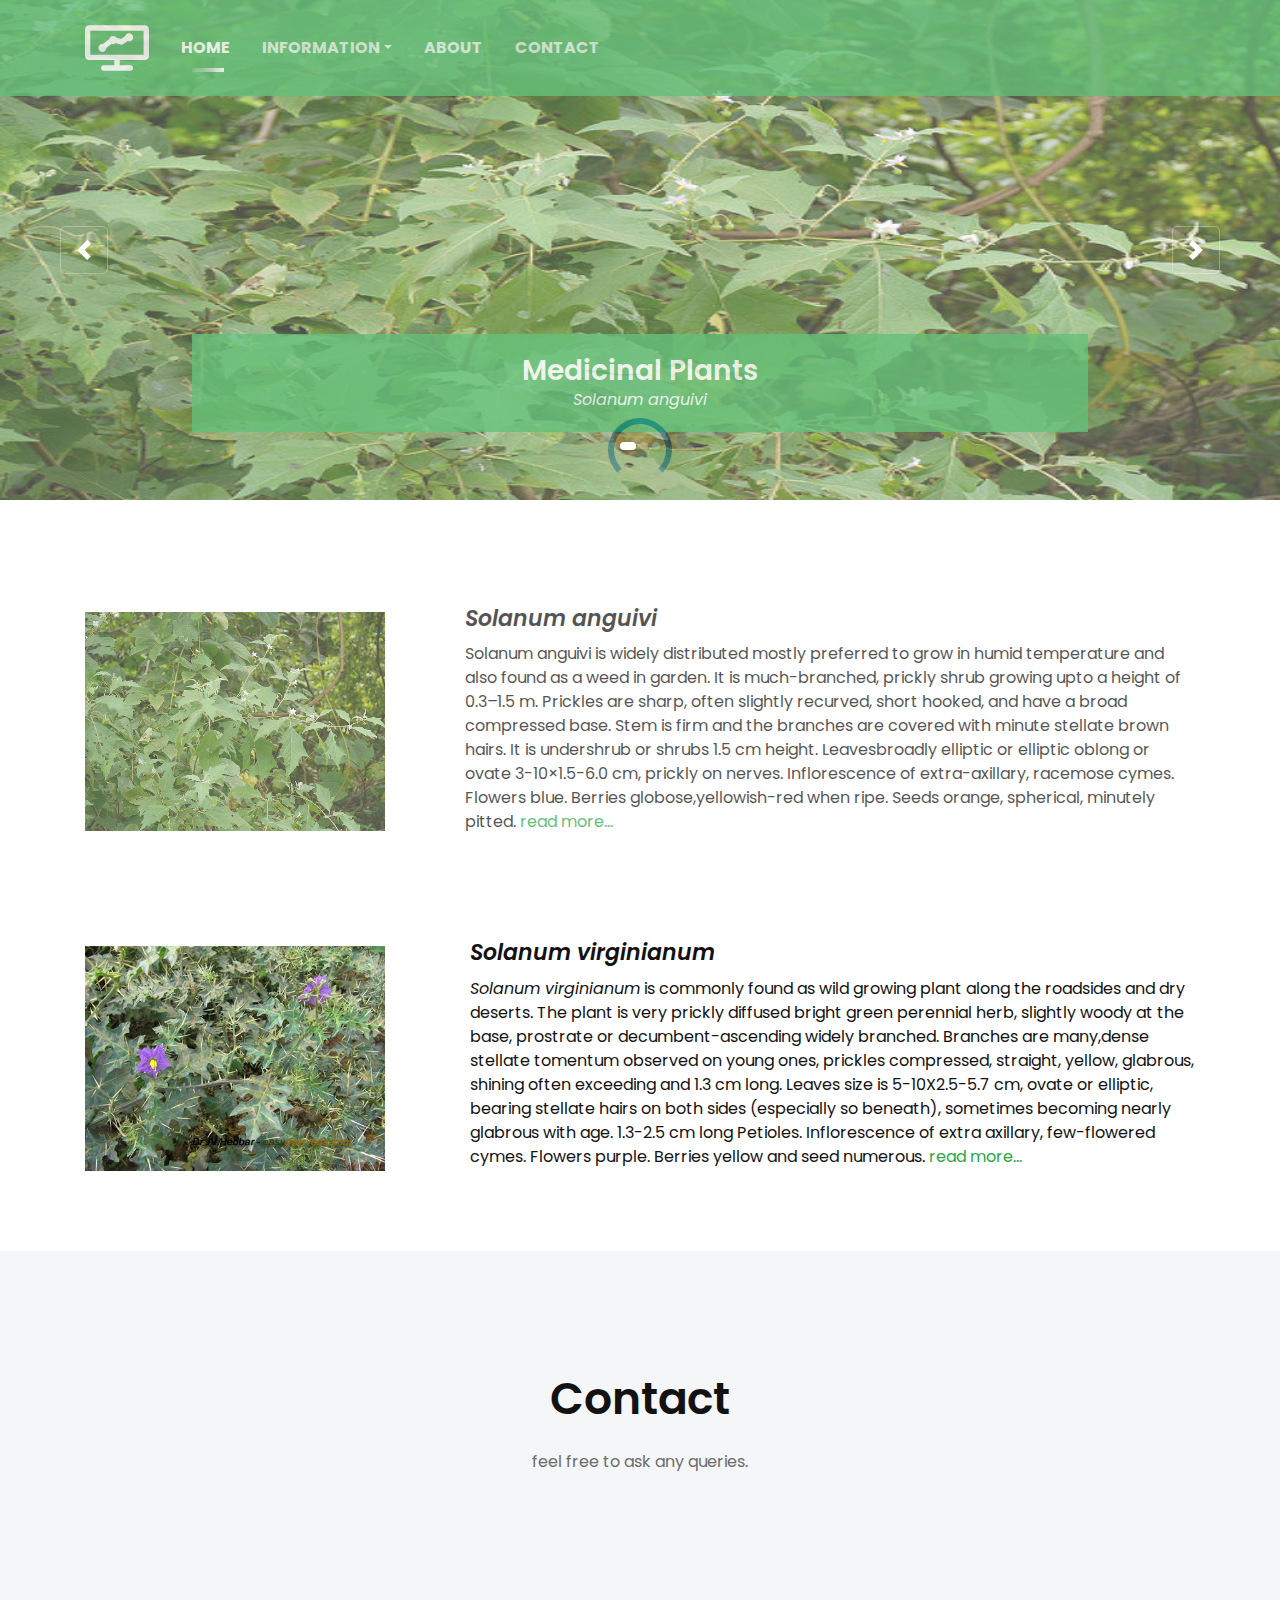
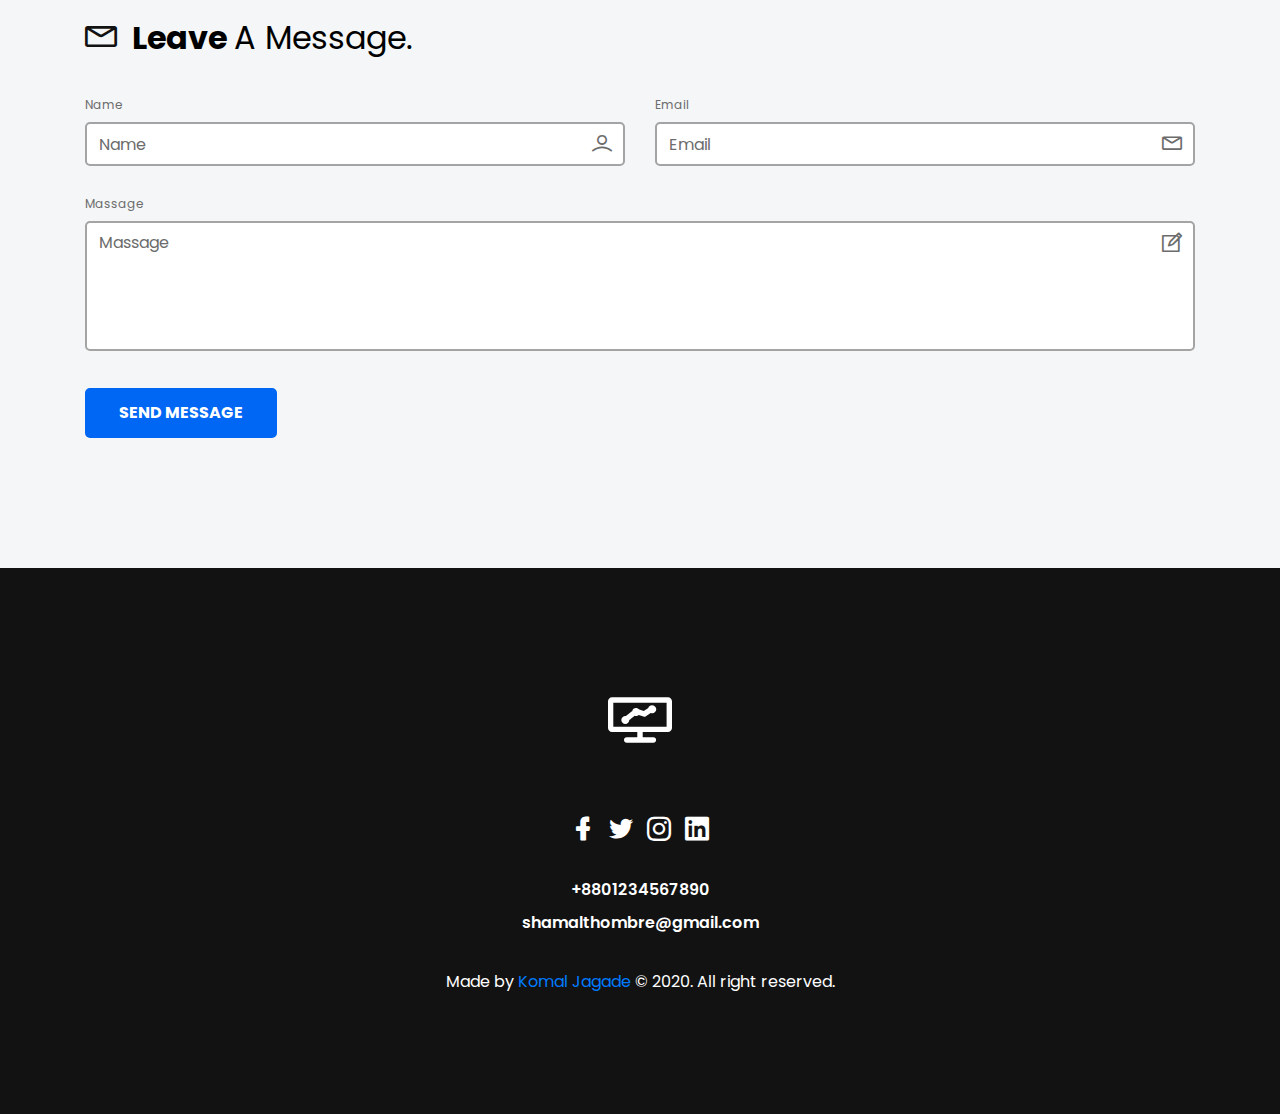
<file: index.html>
<!doctype html>
<html class="no-js" lang="en">

<head>
    <meta charset="utf-8">
    
    <!--====== Title ======-->
    <title>medicinal plants</title>
    
    <meta name="description" content="">
    <meta name="viewport" content="width=device-width, initial-scale=1">

    <!--====== Favicon Icon ======-->
    <link rel="shortcut icon" href="assets/images/favicon.png" type="image/png">
        
    <!--====== Magnific Popup CSS ======-->
    <link rel="stylesheet" href="assets/css/magnific-popup.css">
        
    <!--====== Slick CSS ======-->
    <link rel="stylesheet" href="assets/css/slick.css">
        
    <!--====== Line Icons CSS ======-->
    <link rel="stylesheet" href="assets/css/LineIcons.css">
        
    <!--====== Bootstrap CSS ======-->
    <link rel="stylesheet" href="assets/css/bootstrap.min.css">
    
    <!--====== Default CSS ======-->
    <link rel="stylesheet" href="assets/css/default.css">
    
    <!--====== Style CSS ======-->
    <link rel="stylesheet" href="assets/css/style.css">

    <!--====== Mystyle CSS ======-->
    <link rel="stylesheet" href="assets/css/mystyle.css">
    
</head>

<body>
    <!--[if IE]>
    <p class="browserupgrade">You are using an <strong>outdated</strong> browser. Please <a href="https://browsehappy.com/">upgrade your browser</a> to improve your experience and security.</p>
  <![endif]-->
   
    <!--====== PRELOADER PART START ======-->

    <div class="preloader">
        <div class="loader">
            <div class="ytp-spinner">
                <div class="ytp-spinner-container">
                    <div class="ytp-spinner-rotator">
                        <div class="ytp-spinner-left">
                            <div class="ytp-spinner-circle"></div>
                        </div>
                        <div class="ytp-spinner-right">
                            <div class="ytp-spinner-circle"></div>
                        </div>
                    </div>
                </div>
            </div>
        </div>
    </div>

    <!--====== PRELOADER PART ENDS ======-->
    
    <!--====== NAVBAR TWO PART START ======-->

    <section class="navbar-area bg-success" style="opacity: 0.8">
        <div class="container">
            <div class="row">
                <div class="col-lg-12">
                    <nav class="navbar navbar-expand-lg">
                       
                        <a class="navbar-brand" href="#">
                            <img src="assets/images/logo.svg" alt="Logo">
                        </a>
                        
                        <button class="navbar-toggler" type="button" data-toggle="collapse" data-target="#navbarTwo" aria-controls="navbarTwo" aria-expanded="false" aria-label="Toggle navigation">
                            <span class="toggler-icon"></span>
                            <span class="toggler-icon"></span>
                            <span class="toggler-icon"></span>
                        </button>

                        <div class="collapse navbar-collapse sub-menu-bar bg-success" id="navbarTwo">
                            <ul class="navbar-nav mr-auto">
                                <li class="nav-item active"><a class="page-scroll text-white" href="#home">Home</a></li>
                                <li class="nav-item dropdown"><a href="#" class="text-white nav-link dropdown-toggle"  data-toggle="dropdown">Information</a>
                                <div class="dropdown-menu bg-success text-center border-none">
                                    <a class="dropdown-item page-scroll" href="#anguivi"><i>Solanum anguivi</i></a>
                                    <a class="dropdown-item page-scroll" href="#surattense"><i>Solanum virginianum</i></a>
                                </div>
                                </li>
                                <li class="nav-item"><a class="page-scroll text-white" href="#about">About</a></li>
                                <li class="nav-item"><a class="page-scroll text-white" href="#contact">Contact</a></li>
                            </ul>
                        </div>
                    </nav> <!-- navbar -->
                </div>
            </div> <!-- row -->
        </div> <!-- container -->
    </section>

    <!--====== NAVBAR TWO PART ENDS ======-->
    
    <!--====== SLIDER PART START ======-->

   
<div id="home" class="carousel slide" data-ride="carousel">

  <!-- Indicators -->
  <ul class="carousel-indicators">
    <li data-target="#demo" data-slide-to="0" class="active"></li>
    <li data-target="#demo" data-slide-to="1"></li>
    <li data-target="#demo" data-slide-to="2"></li>
  </ul>
  
  <!-- The slideshow -->
  <div class="carousel-inner">
    <div class="carousel-item active">
      <img src="assets/images/slider/Solanum anguivi.png" alt="Los Angeles" width="100%" height="500">
      <div class="carousel-caption mb-5 bg-success" style="opacity: 0.8">
        <h3 class="text-white">Medicinal Plants</h3>
        <p class="text-white"><i>Solanum anguivi</i></p>
      </div>
    </div>
    <div class="carousel-item">
      <img src="assets/images/slider/kantakari.jpg" alt="Chicago" width="100%" height="500">
       <div class="carousel-caption mb-5 bg-success" style="opacity: 0.8">
        <h3 class="text-white">Medicinal Plants</h3>
        <p class="text-white"><i>Solanum virginianum</i></p>
      </div>
    </div>
  </div>
  
  <!-- Left and right controls -->
  <a class="carousel-control-prev" href="#demo" data-slide="prev">
    <span class="carousel-control-prev-icon"></span>
  </a>
  <a class="carousel-control-next" href="#demo" data-slide="next">
    <span class="carousel-control-next-icon"></span>
  </a>
</div>

<section class="plant-margin">
<div class="container" id="anguivi">
  <div class="row plant-padding">
  <div class="col-md-4">
    <a href="solanum_anguivi.html" target="_blank"><img src="assets/images/slider/Solanum anguivi.png" alt="John Doe" class="mr-3 mt-3" style="width:300px;"></a>
  </div>  <!-- col-md-4 end -->
    <div class="col-md-8">
      <h4 class="plant-title"><i>Solanum anguivi</i></h4>
      Solanum anguivi is widely distributed mostly preferred to grow in humid temperature and also found as a weed in garden. It is much-branched, prickly shrub growing upto a height of 0.3–1.5 m. Prickles are sharp, often slightly recurved, short hooked, and have a broad compressed base. Stem is firm and the branches are covered with minute stellate brown hairs. It is undershrub or shrubs 1.5 cm height. Leavesbroadly elliptic or elliptic oblong or ovate 3-10×1.5-6.0 cm, prickly on nerves. Inflorescence of extra-axillary, racemose cymes. Flowers blue. Berries globose,yellowish-red when ripe. Seeds orange, spherical, minutely pitted.
      <div id="panel2" class="plant-hide">
      <ul class="ul-decoration">
          <li>From the different part of the plant phytoconstituentshas been reported, which contains Steroidal saponins, steroidal glycoside, sesquiterpenoids, hydroxycoumarins, phenolic compounds, coumarins, coumarinolignoids alkaloids, saponin, fatty acid, glycerides of the oil, polysachharide, triterpenes anguivine, isoanguivine steroid alkaloid glycosides.</li>
      </ul>
      <ul class="ul-decoration">
        <li>Saponin (SA) from fruit extract reduced the blood glucose level and restored lipid profile to normalcy.</li>
        <li>Saponins significantly reduced the elevated levels of glucose, decreased total cholesterol (TC), total triglycerides (TG), low density lipoprotein (LDL) and increased high density lipoprotein (HDL) in the serum towards normalcy when compared to the diabetic control (p < 0.05).</li>
        <li>Fruit with bioactive polyphenolic compounds exerts in vitro antioxidant properties and inhibit calcium induced mitochondrial swelling.</li>
    </ul>
    <h5 class="sub-title">Climate and soil :</h5>
     <ul class="ul-decoration">
         <li>Brihati grows well in tropical regions where annual rainfall ranges from 1000 mm to 1500 mm. Sandy loam soil is found to be preferable for the cultivation of this plant. The species  can grow well in shady places and in areas that receive low rainfall. This species may also be inter-cropped in tree plantation sites.</li>
         <li>Propagation material Seeds can be collected in May–June from mature fruits and can be sown directly in the main field. Plantlets can also be raised in nursery through seeds.  Seedling material can be raised in nursery in May– June. 1-1/2 old seedlings are planted in the field during July–August.</li>
         <li>Seed is sown in well-prepared nursery beds (size 10 m × 1 m) in June in shady places or in temporary mist chambers of size 10 m × 15 m. 50 kg FYM and poultry manure @ 2 kg aremixed in soil at the time of bed preparation before sowing seed.</li>
         <li>Irrigation is done twice a day after sowing to maintain proper humidity. 4 kg of seedsare requiredin the nursery for planting in 1 hectare of land for sowing.</li>
         <li>No presowing treatment of seeds is required.</li>
         <li>In June before rains planting in the field, fertilizer application and Land preparation is done. Land should be ploughed well and made weed-free. Drainage channels should be constructed in the field.</li>
         <li>Five tonnes of FYM per hectare is mixed thoroughly at the time of field preparation. The FYM should be well mixed with the soil before rains. No inorganic fertilizer is needed.</li>
         <li>Preferably seeds are directly sown in the well prepared field. The germination initiates after nine days of sowing and continues till 40 days.</li>
         <li>Generally, 20–30 days are required for optimum germination. 30 cm × 30 cm distance in the field is optimum for good growth and productivity. The optimum crop stand is about 111000 plants/hectare.</li>
         <li>The species can also be grown as an intercrop beneath fruit-tree orchards.</li>
         <li> First weeding is done 15 days after transplantation or about a month after direct sowing in the field. Later, regular weeding is required at an interval of 20 days up to maturity of the plants.</li>
         <li>There is no need for irrigation if the annual rainfall is 1200 mm or more. During the fruiting period, that is, from November to February, irrigation may be done on alternate days.</li>
         <li>Since this species is perennial in nature, irrigation in the summer months helps the plants to survive.</li>
         <li>No serious diseases or insect pests have been observed in crop.</li>
     </ul>
     <h5 class="sub-title">Harvest management</h5> 
     <ul class="ul-decoration">
         <li>After the species is 9–10 months old crop maturity and harvesting Best time for harvesting is April. Follow-up crop can also be obtained if plantation is maintained for second year.</li>
         <li>Plucking and collection of fruits are done in April and May. Collected fruits should be dried in shade.</li>
         <li>Dried fruits are kept in airtight containers.</li>
         <li>Roots may be dug out manually and washed in fresh water. Harvested roots should be dried in the sun for a short time and then in the shade for 10 days. Well-dried roots are stored in bags and kept in airtight containers.</li>
         <li>Disposal of the roots should be done within four months of collection, that is, before rains, to avoid fungal infection.</li>
         <li>Chemical constituents Fruits and roots contain wax and fatty acids. Alkaloids solanine and solanidine are present in the roots and leaves. Fruits contain 1.8% of alkaloids and can find use in cortisone and sex hormone preparations. Yield estimates About 8000 kg of fruits and 300 kg of seeds are obtained as fresh yield per hectare. Around 20 quintals of dried root is obtained from a two-year-old crop.</li>
     </ul>
     <h5 class="sub-title">Yield estimates :</h5>
     <ul class="ul-decoration">
        <li>About 800 kg of fruits and 300 kg of seeds are obtained as fresh yield per hectare. Approximately 20 quintals of dried root is obtained from a two-year-old crop.</li>
    </ul>
  
 <h5 class="sub-title">Market trend –</h5>
 <ul class="ul-decoration">
    <li>2006/07  Market price: Rs 13 per kg (dried roots)</li>
    <li>Market demand: Above 4 tonnes per year</li>
</ul>   
</div>
 <a id="flip2" class="read-me text-success"> read more...</a>     
    </div>
 </div>


  <!-- first tree info end -->
  

  <div class="row plant-padding" id="surattense">
  <div class="col-md-4" >
    <img src="assets/images/slider/kantakari.jpg" alt="John Doe" class="mr-3 mt-3" style="width:300px;"></div>
    <div class="col-md-8" style="padding-left:20px;">
      <h4 class="plant-title"><i>Solanum virginianum</i></h4>
      
        <i>Solanum virginianum</i> is commonly found as wild growing plant along the roadsides and dry deserts. The plant is very prickly diffused bright green perennial herb, slightly woody at the base, prostrate or decumbent-ascending widely branched. Branches are many,dense stellate tomentum observed on young ones, prickles compressed, straight, yellow, glabrous, shining often exceeding and 1.3 cm long. Leaves size is 5-10X2.5-5.7 cm, ovate or elliptic, bearing stellate hairs on both sides (especially so beneath), sometimes becoming nearly glabrous with age.  1.3-2.5 cm long Petioles. Inflorescence of extra axillary, few-flowered cymes. Flowers purple. Berries yellow and seed numerous. 
        <div id="panel1" class="plant-hide">
<ul class="ul-decoration"><li>Presence of alkaloids, flavonoids, phenols and steroids reported in S. surattensephytochemical studies. It showsantiasthmatic, antioxidant, hypoglycaemic, antihyperglycemic,antihepatotoxic,nephroprotective, cardio-protective anti-fertility, antibacterial ,antinociceptiveand curing dental inflammation revealed the effective beneficial potential of S. surattense.</li></ul>

        <h5 class="sub-title">Traditional use of medicine :</h5>
        <ul class="ul-decoration">
            <li> Treatment withS. xanthocarpumnoticeably improved the various parameters of pulmonary function in asthmatic issues.S. xanthocarpum  withS. trilobatum produced a significant improvement in the ventilatory function of asthmatic individuals over 3 days. The response to these herbs can be considered to be the same to that of deriphylline but less than salbutamol. (Govindan s.et al 2004).</li>
            <li>Wound healing isa body natural process were dermal and epidermal tissue get restored. The cascade getstarted when platelates come in contact with collagen. It leads to platelet aggregation and formation of fibrin clot at injury site.The methanolic extract of S.surattense show significant increase in wound healing (30%) as compared to control.( Kumar et.al.2010)</li>
            <li>It is used as tonic for lactating mother.Root paste used to treat the piles and hernia. Plant possess antihepatotoxic activity and nephro-protective activity.</li>

           <li> Alcoholic leaf extract at 100mg/kg reportedantihyperlipidemic  and antihyperglycaemicactivityin which it inhibit the lipase activity and there by inhibit the conversion of lipid into monoglyceraldehyde and free fatty acid so that it doesn’t absorb by intestine.</li>
          <li> Seeds along with mustard oil fumigation used as treatment of dental caries, teeth pain and pus formation and swelling of gums.The flavonoid solasodine interact with cyclooxygenase and interfere with arachidonic acid synthesis and inhibit production of prostaglandis.</li>
          <li>Matured fruit extract for the treatment of Diabetes mellitus as a traditional medicine.</li>
      </ul>

         <h5 class="sub-title">Pharmaceutical studies :</h5>
         <ul class="ul-decoration">
           <li>Root extract show the antioxidant activity against free radical damage. Ethyl alcohol extract exhibited maximum phenolic content.</li>
           <li>Phytochemical analysis of root extract shows the presence of
            Anthraquinone,Flavonoides,
            Saponins,Tannins,Terpenoids,
           Cardiac glycosides,Reducing sugars Alkaloids, Terpenoids and Phlobatanins.</li>
           <li>Leaf extract shows the antibacterial activity against Staphylococcus aurens,Streptococcus sp. Bacillus subtilis , E.coli Pseudomonas aeruginosa, Vibrio cholera etc.</li> 
           <li>Antihyperglycemic and antioxidant effect of leaves extract on alloxan induced diabetic rats.Esculentin particularly well proven anti-inflammatory and antioxidant activity which play a role in healing of myocardial injury.</li>
        </ul>
          <h5 class="sub-title">Chemical constituent :</h5>
          <ul class="ul-decoration">
            <li>Flavones ,Phenolics and Coumarins  : Apigenin, Scopletin, Esculetin , Coumarin , methyl caffeate, Caffeic acid.</li>
             <li>Steroids and triterpenoids :Carpestrol, CampestrolSilosterolCycloartenol, Stigmasterol ,Chloresterol, Lupeol.</li>
             <li>Steroidal alkaloids :Glycoalkaloids , Solasodine, Diosgenin, Tomatidurol α-solamargine</li>
            <li>Fatty acid : Linoleic acid, Oleic acid, Stearic acid.</li>
        </ul>

       <h5 class="sub-title">Climate and Soil :</h5>
       <ul class="ul-decoration">
        <li>It is a tough plant. It growwell over light well-drained sandy-loam to rich loamy soils having of 7.0-8.0pH.
The crop can also be grown under through saline lands.</li>
        <li>Kantakari is essentially a warm season crop grown mainly in tropical and sub tropical regions.</li>
        <li>Temperature range of 21-27°C is most suitable for its growth and reproduction.</li>
         <li>In northern India, the crop is badly affected during December-January due to ice as it causes injury to vegetative parts and recovers in the spring season.</li>
     </ul>

     <h5 class="sub-title">Propagation Material</h5>
     <ul class="ul-decoration">
      <li>Through  seed crop can be propagate.</li>
      <li>The seed colouris  yellowish-brown , small in size i.e. 2.5 mm in diameter and glabrous.</li>
      <li>The seeds have no dormancy period and can be sown after few days of harvesting.</li>
      <li>It takes 10-15 days to germinate and the percentage of germination is around 60-70%.</li>
    </ul>

   <h5 class="sub-title">Agro-technique</h5>

    <h6 style="margin-bottom: 5px;">Nursery Technique</h6>
    <ul class="ul-decoration">
        <li>The seeds are soaked in water for 24 hoursbefore sowing. This facilitates germination. Seeds after 10-15 days germinate.</li>
        <li>Growing seedlings in the nursery and later transplanting in field produce good crop strand. Usually nursery beds are prepared in the size of 7.5-10 meter long, one meter width and 10-15 cm above the ground level. An area of about 500 sqm is requisite to raise seedlings for one hectare area.</li>
        <li>Fine decomposed farmyard manure is mixed into the top soil of the nursery beds at the rate of 10 kg/sqm.</li>
        <li>Around 15 June seeds are sown in rows made at a distance of 7.5 cm at 0.5-1.0 cm depth.For proper distribution of seeds are mixed in the sand.</li>
        <li>The rows are covered with a thin layer of the mixture of well rotten FYM and fine sand after sowing. Afterthat, the beds are irrigated. Light watering is required daily.</li>
    </ul>

     <h6 style="margin: 35px 0 5px 0;">Propagule Rate and Pre-treatment: </h6>
      <ul class="ul-decoration">
       <li>for planting on one hectare area1.25 to 2.5 kg seeds are required. The seeds are treated with fungicides like Captan or Thiram @ 2.0 gm/kg For raising good and healthy plants.</li>
     </ul>

<h5 class="sub-title">Planting in the Field</h5>

<h6 style="margin-bottom: 5px;">Land Preparation and Fertilizer Application:</h6>
<ul class="ul-decoration">
  <li>Ploughed, harrowed and planked well to obtain a fine tilth of field. Application of FYM at the rate of 12.5 tonnes and NPK 30:40:20 kg/ha as basal dose was found good for optimum yield.</li>
<li>Transplanting and Optimum Spacing: The seedlings are ready for transferring in 6-7 weeks after sowing in nursery beds; it has attained 10-12 cm in height and bear 4-6 leaves. Before transplanting watering should be done 3-4 before so that seedlings get hardened. Before uprooting, the beds are thoroughly soaked with water to facilitate easy removal of seedlings without much root injury. Around 37,500 plants are suggested for planting in one hectare area by adopting 60X45 cm spacing. It gives high yield.</li>
</ul>

 <h6 style="margin: 35px 0 5px 0;">Inter culture and Maintenance Practices:</h6>
 <ul class="ul-decoration">
  <li>Due to fast growing rainy season weedsplants grow at slow rate and are unable to compete. Therefore, early weeding is essential to keep weeds under control. Later, the crop spreads easily and smoother weed. Thus, one hand weeding at 20 days after transplanting and second at 45 days after transplanting is suggested. The crop responds well to the application of manure and fertilizers.</li>
  <li>90:60:40 kg of NPK provided  of which 30 kg N with entire P and K is given basally before planting seedlings. Sufficient supply of nitrogen rises fruit size and colour. Elevated level of phosphorus throughout root region is essential for rapid root development and increasing number of flowers. Besides this dose, 45 and 90 days after transplanting 30 kg of N should be applied as top dressing in two equal doses.</li>
</ul>

<h5 class="sub-title">Irrigation Practices:</h5>
 <ul class="ul-decoration">
   <li>Kantkari crop is raised as a rain fed crop where the amount of annual rainfall is 400-600 mm and well spread in the season. It requires caring irrigation when it enters reproductive phase; moisture during both growth and fruiting should be sufficient for proper plant development. Irrigation at first twenty days after transplanting, second irrigation at flowering time and third irrigation at fruit development were seen desirable to fetch the higher production.</li>

    <li>Weed Control:  It is unable to compete with fast growing weeds; therefore, in order to keep the field weed free, a light inter culture operation is to be done at initial growth. Usually, two hoeing and weeding at 20 and 45 days after transplanting are needed for an effective control of weeds, proper aeration and good growth of the plants. Crop is spreading in nature and do not allow weeds to grow at later growth stages.</li>
</ul>

<h5 class="sub-title">Yield and Cost of Cultivation:</h5>
<ul class="ul-decoration">
 <li>An average crop of Kantkari yields about 16-20 t/ha of dry biomass (Panchang) including 500 kg berries (dried) under good management practices., 15-20% dry matter can be obtained after drying. Rs. 21938/- is the estimated cost of cultivation for one hectare.</li>
</ul>
</div>
 <a id="flip1" class="read-me text-success"> read more...</a>     
    </div>
  </div>
</div>
</section>
        <!--====== CONTACT PART START ======-->

    <section id="contact" class="contact-area">
        <div class="container">
           <div class="row justify-content-center">
                <div class="col-lg-6 col-md-10">
                    <div class="section-title text-center pb-30">
                        <h3 class="title">Contact</h3>
                        <p class="text">feel free to ask any queries.</p>
                    </div> <!-- section title -->
                </div>
            </div> <!-- row -->
           <div class="row">
                <div class="col-lg-12">
                    <div class="contact-wrapper form-style-two pt-115">
                        <h4 class="contact-title pb-10"><i class="lni lni-envelope"></i> Leave <span>A Message.</span></h4>
                        
                        <form id="contact-form" action="assets/contact.php" method="post">
                            <div class="row">
                                <div class="col-md-6">
                                    <div class="form-input mt-25">
                                        <label>Name</label>
                                        <div class="input-items default">
                                            <input name="name" type="text" placeholder="Name">
                                            <i class="lni lni-user"></i>
                                        </div>
                                    </div> <!-- form input -->
                                </div>
                                <div class="col-md-6">
                                    <div class="form-input mt-25">
                                        <label>Email</label>
                                        <div class="input-items default">
                                            <input type="email" name="email" placeholder="Email">
                                            <i class="lni lni-envelope"></i>
                                        </div>
                                    </div> <!-- form input -->
                                </div>
                                <div class="col-md-12">
                                    <div class="form-input mt-25">
                                        <label>Massage</label>
                                        <div class="input-items default">
                                            <textarea name="massage" placeholder="Massage"></textarea>
                                            <i class="lni lni-pencil-alt"></i>
                                        </div>
                                    </div> <!-- form input -->
                                </div>
                                <p class="form-message"></p>
                                <div class="col-md-12">
                                    <div class="form-input light-rounded-buttons mt-30">
                                        <button class="main-btn light-rounded-two">Send Message</button>
                                    </div> <!-- form input -->
                                </div>
                            </div> <!-- row -->
                        </form>
                    </div> <!-- contact wrapper form -->
                </div>
            </div> <!-- row -->
        </div>
      </section>
    
    <!--====== FOOTER PART START ======-->

    <section class="footer-area footer-dark" id="about">
        <div class="container">
            <div class="row justify-content-center">
                <div class="col-lg-6">
                    <div class="footer-logo text-center">
                        <a class="mt-30" href="index.html"><img src="assets/images/logo.svg" alt="Logo"></a>
                    </div> <!-- footer logo -->
                    <ul class="social text-center mt-60">
                        <li><a href="#"><i class="lni lni-facebook-filled"></i></a></li>
                        <li><a href="#"><i class="lni lni-twitter-original"></i></a></li>
                        <li><a href="#"><i class="lni lni-instagram-original"></i></a></li>
                        <li><a href="#"><i class="lni lni-linkedin-original"></i></a></li>
                    </ul> <!-- social -->
                    <div class="footer-support text-center">
                        <span class="number">+8801234567890</span>
                        <span class="mail">shamalthombre@gmail.com</span>
                    </div>
                    <div class="copyright text-center mt-35">
                        <p class="text">Made by <a href="https://uideck.com" rel="nofollow">Komal Jagade</a> &copy; 2020. All right reserved. </p>
                    </div> <!--  copyright -->
                </div>
            </div> <!-- row -->
        </div> <!-- container -->
    </section>

    <!--====== FOOTER PART ENDS ======-->
    
    <!--====== BACK TOP TOP PART START ======-->

    <a href="#" class="back-to-top"><i class="lni lni-chevron-up"></i></a>

    <!--====== BACK TOP TOP PART ENDS ======-->    

    <!--====== PART START ======-->

<!--
    <section class="">
        <div class="container">
            <div class="row">
                <div class="col-lg-">
                    
                </div>
            </div>
        </div>
    </section>
-->

    <!--====== PART ENDS ======-->




    <!--====== Jquery js ======-->
    <script src="assets/js/vendor/jquery-1.12.4.min.js"></script>
    <script src="assets/js/vendor/modernizr-3.7.1.min.js"></script>
    
    <!--====== Bootstrap js ======-->
    <script src="assets/js/popper.min.js"></script>
    <script src="assets/js/bootstrap.min.js"></script>
    
    <!--====== Slick js ======-->
    <script src="assets/js/slick.min.js"></script>
    
    <!--====== Magnific Popup js ======-->
    <script src="assets/js/jquery.magnific-popup.min.js"></script>
    
    <!--====== Ajax Contact js ======-->
    <script src="assets/js/ajax-contact.js"></script>
    
    <!--====== Isotope js ======-->
    <script src="assets/js/imagesloaded.pkgd.min.js"></script>
    <script src="assets/js/isotope.pkgd.min.js"></script>
    
    <!--====== Scrolling Nav js ======-->
    <script src="assets/js/jquery.easing.min.js"></script>
    <script src="assets/js/scrolling-nav.js"></script>
    
    <!--====== Main js ======-->
    <script src="assets/js/main.js"></script>
    <script> 
      $(document).ready(function(){
          $("#flip2").click(function(){
            $("#panel2").slideToggle("slow");
          });
           $("#flip1").click(function(){
            $("#panel1").slideToggle("slow");
          });
      });
    </script> 
  
</body>

</html>
</file>
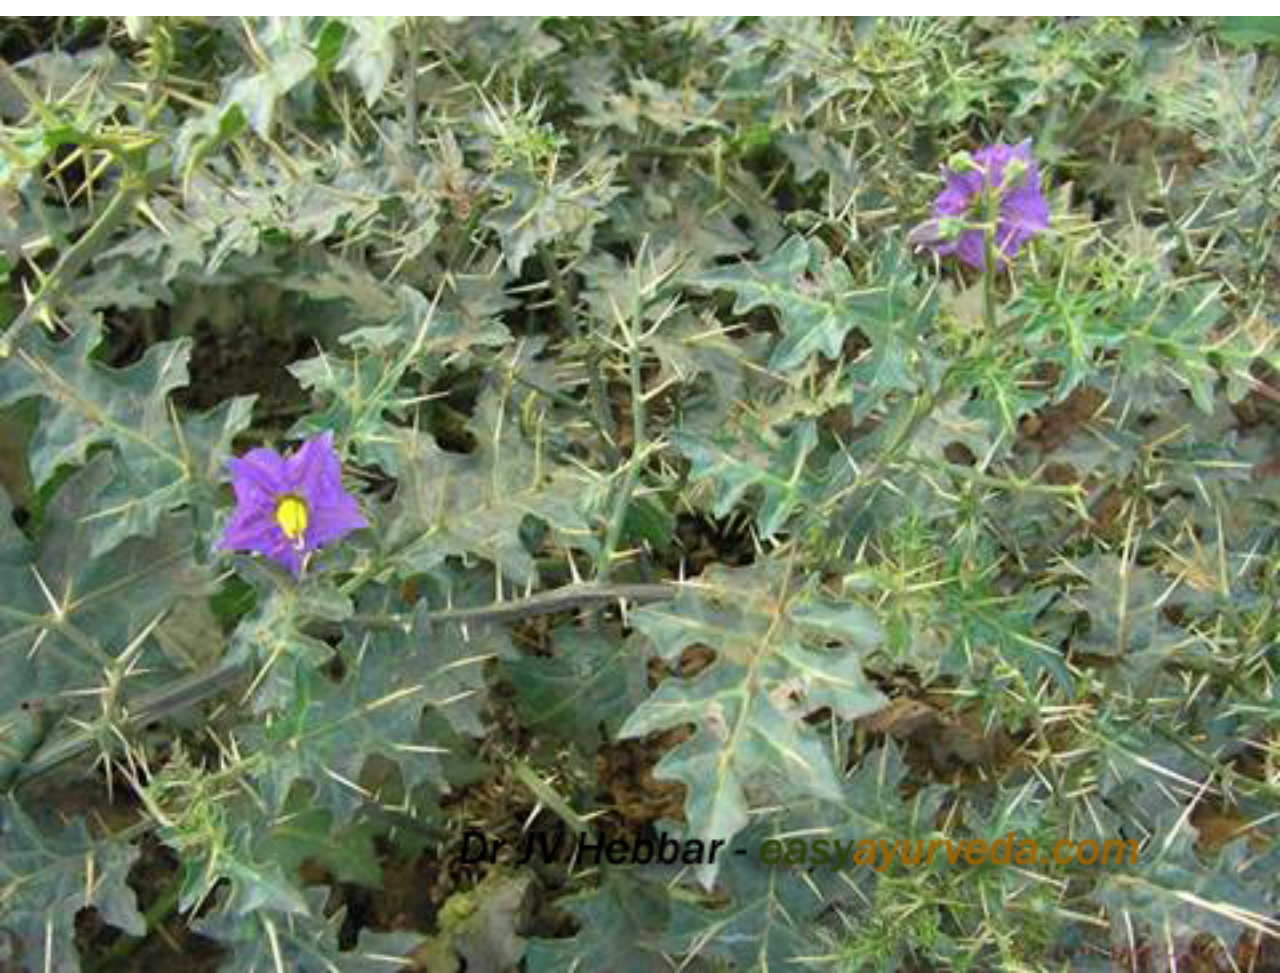
<file: kantakari.html>
<!DOCTYPE html>
<html>
<head>
	<title></title>
	   <link rel="stylesheet" href="assets/css/bootstrap.min.css">
</head>
<body>
	<img src="assets/images/slider/kantakari.jpg" alt="John Doe" class="mr-3 mt-3" style="width: 100%; height: auto;">
</body>
</html>
</file>
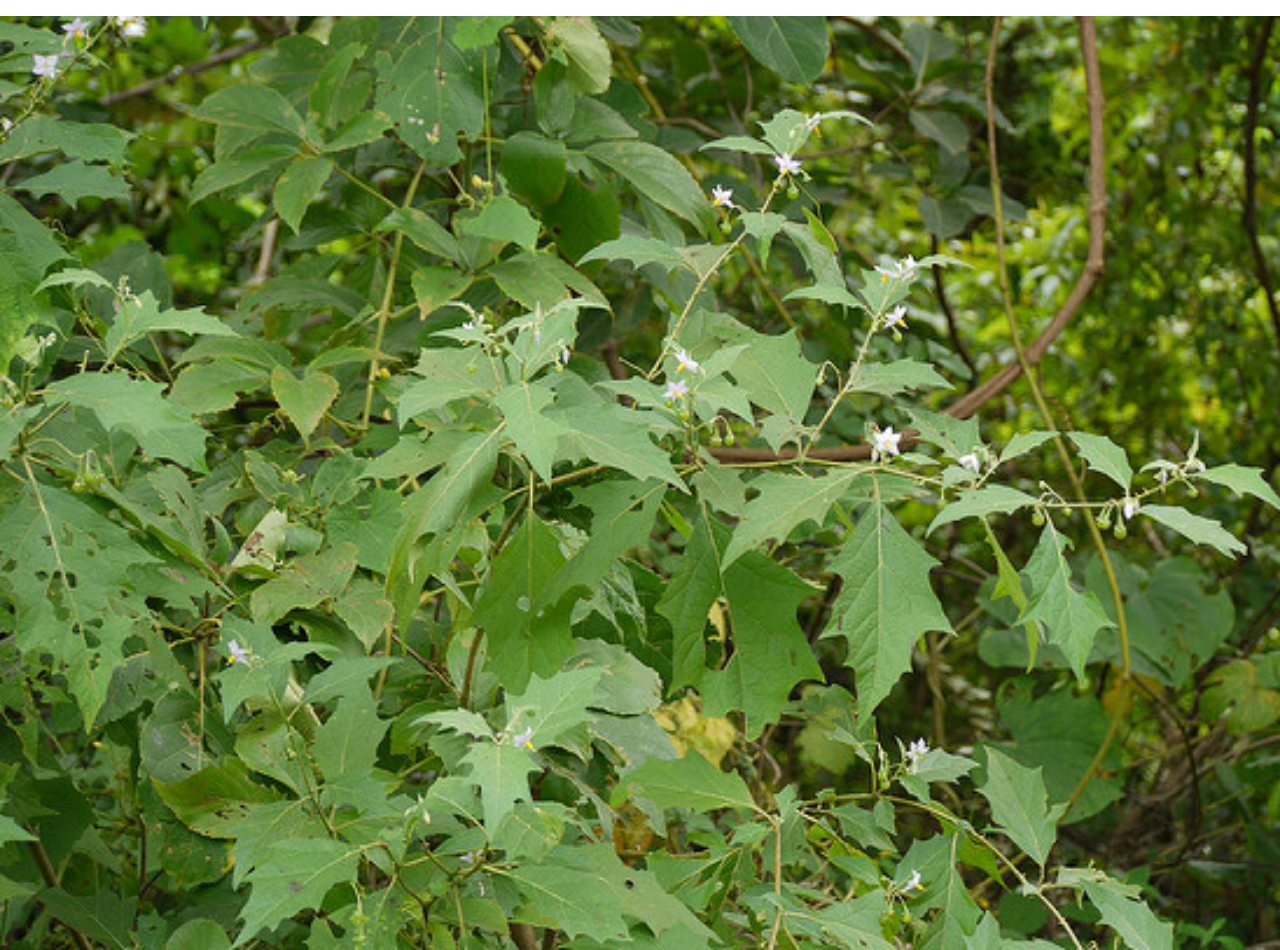
<file: solanum_anguivi.html>
<!DOCTYPE html>
<html>
<head>
	<title></title>
	   <link rel="stylesheet" href="assets/css/bootstrap.min.css">
</head>
<body>
	<img src="assets/images/slider/Solanum anguivi.png" alt="John Doe" class="mr-3 mt-3" style="width: 100%; height: auto;">
</body>
</html>
</file>
<file: assets/css/default.css>
/* Deafult Margin & Padding */
/*-- Margin Top --*/
.mt-5 {
	margin-top: 5px;
}
.mt-10 {
	margin-top: 10px;
}
.mt-15 {
	margin-top: 15px;
}
.mt-20 {
	margin-top: 20px;
}
.mt-25 {
	margin-top: 25px;
}
.mt-30 {
	margin-top: 30px;
}
.mt-35 {
	margin-top: 35px;
}
.mt-40 {
	margin-top: 40px;
}
.mt-45 {
	margin-top: 45px;
}
.mt-50 {
	margin-top: 50px;
}
.mt-55 {
	margin-top: 55px;
}
.mt-60 {
	margin-top: 60px;
}
.mt-65 {
	margin-top: 65px;
}
.mt-70 {
	margin-top: 70px;
}
.mt-75 {
	margin-top: 75px;
}
.mt-80 {
	margin-top: 80px;
}
.mt-85 {
	margin-top: 85px;
}
.mt-90 {
	margin-top: 90px;
}
.mt-95 {
	margin-top: 95px;
}
.mt-100 {
	margin-top: 100px;
}
.mt-105 {
	margin-top: 105px;
}
.mt-110 {
	margin-top: 110px;
}
.mt-115 {
	margin-top: 115px;
}
.mt-120 {
	margin-top: 120px;
}
.mt-125 {
	margin-top: 125px;
}
.mt-130 {
	margin-top: 130px;
}
.mt-135 {
	margin-top: 135px;
}
.mt-140 {
	margin-top: 140px;
}
.mt-145 {
	margin-top: 145px;
}
.mt-150 {
	margin-top: 150px;
}
.mt-155 {
	margin-top: 155px;
}
.mt-160 {
	margin-top: 160px;
}
.mt-165 {
	margin-top: 165px;
}
.mt-170 {
	margin-top: 170px;
}
.mt-175 {
	margin-top: 175px;
}
.mt-180 {
	margin-top: 180px;
}
.mt-185 {
	margin-top: 185px;
}
.mt-190 {
	margin-top: 190px;
}
.mt-195 {
	margin-top: 195px;
}
.mt-200 {
	margin-top: 200px;
}
/*-- Margin Bottom --*/

.mb-5 {
	margin-bottom: 5px;
}
.mb-10 {
	margin-bottom: 10px;
}
.mb-15 {
	margin-bottom: 15px;
}
.mb-20 {
	margin-bottom: 20px;
}
.mb-25 {
	margin-bottom: 25px;
}
.mb-30 {
	margin-bottom: 30px;
}
.mb-35 {
	margin-bottom: 35px;
}
.mb-40 {
	margin-bottom: 40px;
}
.mb-45 {
	margin-bottom: 45px;
}
.mb-50 {
	margin-bottom: 50px;
}
.mb-55 {
	margin-bottom: 55px;
}
.mb-60 {
	margin-bottom: 60px;
}
.mb-65 {
	margin-bottom: 65px;
}
.mb-70 {
	margin-bottom: 70px;
}
.mb-75 {
	margin-bottom: 75px;
}
.mb-80 {
	margin-bottom: 80px;
}
.mb-85 {
	margin-bottom: 85px;
}
.mb-90 {
	margin-bottom: 90px;
}
.mb-95 {
	margin-bottom: 95px;
}
.mb-100 {
	margin-bottom: 100px;
}
.mb-105 {
	margin-bottom: 105px;
}
.mb-110 {
	margin-bottom: 110px;
}
.mb-115 {
	margin-bottom: 115px;
}
.mb-120 {
	margin-bottom: 120px;
}
.mb-125 {
	margin-bottom: 125px;
}
.mb-130 {
	margin-bottom: 130px;
}
.mb-135 {
	margin-bottom: 135px;
}
.mb-140 {
	margin-bottom: 140px;
}
.mb-145 {
	margin-bottom: 145px;
}
.mb-150 {
	margin-bottom: 150px;
}
.mb-155 {
	margin-bottom: 155px;
}
.mb-160 {
	margin-bottom: 160px;
}
.mb-165 {
	margin-bottom: 165px;
}
.mb-170 {
	margin-bottom: 170px;
}
.mb-175 {
	margin-bottom: 175px;
}
.mb-180 {
	margin-bottom: 180px;
}
.mb-185 {
	margin-bottom: 185px;
}
.mb-190 {
	margin-bottom: 190px;
}
.mb-195 {
	margin-bottom: 195px;
}
.mb-200 {
	margin-bottom: 200px;
}
/*-- margin left --*/
.ml-5 {
	margin-left: 5px;
}
.ml-10 {
	margin-left: 10px;
}
.ml-15 {
	margin-left: 15px;
}
.ml-20 {
	margin-left: 20px;
}
.ml-25 {
	margin-left: 25px;
}
.ml-30 {
	margin-left: 30px;
}
.ml-35 {
	margin-left: 35px;
}
.ml-40 {
	margin-left: 40px;
}
.ml-45 {
	margin-left: 45px;
}
.ml-50 {
	margin-left: 50px;
}
.ml-55 {
	margin-left: 55px;
}
.ml-60 {
	margin-left: 60px;
}
.ml-65 {
	margin-left: 65px;
}
.ml-70 {
	margin-left: 70px;
}
.ml-75 {
	margin-left: 75px;
}
.ml-80 {
	margin-left: 80px;
}
.ml-85 {
	margin-left: 85px;
}
.ml-90 {
	margin-left: 90px;
}
.ml-95 {
	margin-left: 95px;
}
.ml-100 {
	margin-left: 100px;
}
.ml-105 {
	margin-left: 105px;
}
.ml-110 {
	margin-left: 110px;
}
.ml-115 {
	margin-left: 115px;
}
.ml-120 {
	margin-left: 120px;
}
.ml-125 {
	margin-left: 125px;
}
.ml-130 {
	margin-left: 130px;
}
.ml-135 {
	margin-left: 135px;
}
.ml-140 {
	margin-left: 140px;
}
.ml-145 {
	margin-left: 145px;
}
.ml-150 {
	margin-left: 150px;
}
.ml-155 {
	margin-left: 155px;
}
.ml-160 {
	margin-left: 160px;
}
.ml-165 {
	margin-left: 165px;
}
.ml-170 {
	margin-left: 170px;
}
.ml-175 {
	margin-left: 175px;
}
.ml-180 {
	margin-left: 180px;
}
.ml-185 {
	margin-left: 185px;
}
.ml-190 {
	margin-left: 190px;
}
.ml-195 {
	margin-left: 195px;
}
.ml-200 {
	margin-left: 200px;
}
/*-- margin right --*/
.mr-5 {
	margin-right: 5px;
}
.mr-10 {
	margin-right: 10px;
}
.mr-15 {
	margin-right: 15px;
}
.mr-20 {
	margin-right: 20px;
}
.mr-25 {
	margin-right: 25px;
}
.mr-30 {
	margin-right: 30px;
}
.mr-35 {
	margin-right: 35px;
}
.mr-40 {
	margin-right: 40px;
}
.mr-45 {
	margin-right: 45px;
}
.mr-50 {
	margin-right: 50px;
}
.mr-55 {
	margin-right: 55px;
}
.mr-60 {
	margin-right: 60px;
}
.mr-65 {
	margin-right: 65px;
}
.mr-70 {
	margin-right: 70px;
}
.mr-75 {
	margin-right: 75px;
}
.mr-80 {
	margin-right: 80px;
}
.mr-85 {
	margin-right: 85px;
}
.mr-90 {
	margin-right: 90px;
}
.mr-95 {
	margin-right: 95px;
}
.mr-100 {
	margin-right: 100px;
}
.mr-105 {
	margin-right: 105px;
}
.mr-110 {
	margin-right: 110px;
}
.mr-115 {
	margin-right: 115px;
}
.mr-120 {
	margin-right: 120px;
}
.mr-125 {
	margin-right: 125px;
}
.mr-130 {
	margin-right: 130px;
}
.mr-135 {
	margin-right: 135px;
}
.mr-140 {
	margin-right: 140px;
}
.mr-145 {
	margin-right: 145px;
}
.mr-150 {
	margin-right: 150px;
}
.mr-155 {
	margin-right: 155px;
}
.mr-160 {
	margin-right: 160px;
}
.mr-165 {
	margin-right: 165px;
}
.mr-170 {
	margin-right: 170px;
}
.mr-175 {
	margin-right: 175px;
}
.mr-180 {
	margin-right: 180px;
}
.mr-185 {
	margin-right: 185px;
}
.mr-190 {
	margin-right: 190px;
}
.mr-195 {
	margin-right: 195px;
}
.mr-200 {
	margin-right: 200px;
}


/*-- Padding Top --*/

.pt-5 {
	padding-top: 5px;
}
.pt-10 {
	padding-top: 10px;
}
.pt-15 {
	padding-top: 15px;
}
.pt-20 {
	padding-top: 20px;
}
.pt-25 {
	padding-top: 25px;
}
.pt-30 {
	padding-top: 30px;
}
.pt-35 {
	padding-top: 35px;
}
.pt-40 {
	padding-top: 40px;
}
.pt-45 {
	padding-top: 45px;
}
.pt-50 {
	padding-top: 50px;
}
.pt-55 {
	padding-top: 55px;
}
.pt-60 {
	padding-top: 60px;
}
.pt-65 {
	padding-top: 65px;
}
.pt-70 {
	padding-top: 70px;
}
.pt-75 {
	padding-top: 75px;
}
.pt-80 {
	padding-top: 80px;
}
.pt-85 {
	padding-top: 85px;
}
.pt-90 {
	padding-top: 90px;
}
.pt-95 {
	padding-top: 95px;
}
.pt-100 {
	padding-top: 100px;
}
.pt-105 {
	padding-top: 105px;
}
.pt-110 {
	padding-top: 110px;
}
.pt-115 {
	padding-top: 115px;
}
.pt-120 {
	padding-top: 120px;
}
.pt-125 {
	padding-top: 125px;
}
.pt-130 {
	padding-top: 130px;
}
.pt-135 {
	padding-top: 135px;
}
.pt-140 {
	padding-top: 140px;
}
.pt-145 {
	padding-top: 145px;
}
.pt-150 {
	padding-top: 150px;
}
.pt-155 {
	padding-top: 155px;
}
.pt-160 {
	padding-top: 160px;
}
.pt-165 {
	padding-top: 165px;
}
.pt-170 {
	padding-top: 170px;
}
.pt-175 {
	padding-top: 175px;
}
.pt-180 {
	padding-top: 180px;
}
.pt-185 {
	padding-top: 185px;
}
.pt-190 {
	padding-top: 190px;
}
.pt-195 {
	padding-top: 195px;
}
.pt-200 {
	padding-top: 200px;
}
/*-- Padding Bottom --*/

.pb-5 {
	padding-bottom: 5px;
}
.pb-10 {
	padding-bottom: 10px;
}
.pb-15 {
	padding-bottom: 15px;
}
.pb-20 {
	padding-bottom: 20px;
}
.pb-25 {
	padding-bottom: 25px;
}
.pb-30 {
	padding-bottom: 30px;
}
.pb-35 {
	padding-bottom: 35px;
}
.pb-40 {
	padding-bottom: 40px;
}
.pb-45 {
	padding-bottom: 45px;
}
.pb-50 {
	padding-bottom: 50px;
}
.pb-55 {
	padding-bottom: 55px;
}
.pb-60 {
	padding-bottom: 60px;
}
.pb-65 {
	padding-bottom: 65px;
}
.pb-70 {
	padding-bottom: 70px;
}
.pb-75 {
	padding-bottom: 75px;
}
.pb-80 {
	padding-bottom: 80px;
}
.pb-85 {
	padding-bottom: 85px;
}
.pb-90 {
	padding-bottom: 90px;
}
.pb-95 {
	padding-bottom: 95px;
}
.pb-100 {
	padding-bottom: 100px;
}
.pb-105 {
	padding-bottom: 105px;
}
.pb-110 {
	padding-bottom: 110px;
}
.pb-115 {
	padding-bottom: 115px;
}
.pb-120 {
	padding-bottom: 120px;
}
.pb-125 {
	padding-bottom: 125px;
}
.pb-130 {
	padding-bottom: 130px;
}
.pb-135 {
	padding-bottom: 135px;
}
.pb-140 {
	padding-bottom: 140px;
}
.pb-145 {
	padding-bottom: 145px;
}
.pb-150 {
	padding-bottom: 150px;
}
.pb-155 {
	padding-bottom: 155px;
}
.pb-160 {
	padding-bottom: 160px;
}
.pb-165 {
	padding-bottom: 165px;
}
.pb-170 {
	padding-bottom: 170px;
}
.pb-175 {
	padding-bottom: 175px;
}
.pb-180 {
	padding-bottom: 180px;
}
.pb-185 {
	padding-bottom: 185px;
}
.pb-190 {
	padding-bottom: 190px;
}
.pb-195 {
	padding-bottom: 195px;
}
.pb-200 {
	padding-bottom: 200px;
}

/*-- Padding left --*/

.pl-0 {
	padding-left: 0px;
}
.pl-5 {
	padding-left: 5px;
}
.pl-10 {
	padding-left: 10px;
}
.pl-15 {
	padding-left: 15px;
}
.pl-20 {
	padding-left: 20px;
}
.pl-25 {
	padding-left: 25px;
}
.pl-30 {
	padding-left: 30px;
}
.pl-35 {
	padding-left: 35px;
}
.pl-40 {
	padding-left: 40px;
}
.pl-45 {
	padding-left: 45px;
}
.pl-50 {
	padding-left: 50px;
}
.pl-55 {
	padding-left: 55px;
}
.pl-60 {
	padding-left: 60px;
}
.pl-65 {
	padding-left: 65px;
}
.pl-70 {
	padding-left: 70px;
}
.pl-75 {
	padding-left: 75px;
}
.pl-80 {
	padding-left: 80px;
}
.pl-85 {
	padding-left: 85px;
}
.pl-90 {
	padding-left: 90px;
}
.pl-100 {
	padding-left: 100px;
}
.pl-105 {
	padding-left: 105px;
}
.pl-110 {
	padding-left: 110px;
}
.pl-115 {
	padding-left: 115px;
}
.pl-120 {
	padding-left: 120px;
}
.pl-125 {
	padding-left: 125px;
}
/*-- Padding right --*/

.pr-0 {
	padding-right: 0px;
}
.pr-5 {
	padding-right: 5px;
}
.pr-10 {
	padding-right: 10px;
}
.pr-15 {
	padding-right: 15px;
}
.pr-20 {
	padding-right: 20px;
}
.pr-25 {
	padding-right: 25px;
}
.pr-30 {
	padding-right: 30px;
}
.pr-35 {
	padding-right: 35px;
}
.pr-40 {
	padding-right: 40px;
}
.pr-45 {
	padding-right: 45px;
}
.pr-50 {
	padding-right: 50px;
}
.pr-55 {
	padding-right: 55px;
}
.pr-60 {
	padding-right: 60px;
}
.pr-65 {
	padding-right: 65px;
}
.pr-70 {
	padding-right: 70px;
}
.pr-75 {
	padding-right: 75px;
}
.pr-80 {
	padding-right: 80px;
}
.pr-85 {
	padding-right: 85px;
}
.pr-90 {
	padding-right: 90px;
}
.pr-95 {
	padding-right: 95px;
}
.pr-100 {
	padding-right: 100px;
}
.pr-105 {
	padding-right: 105px;
}
/* Background Color */

.gray-bg {
	background: #f6f6f6;
}
.white-bg {
	background: #fff;
}
.black-bg {
	background: #222;
}
/* Color */

.white {
	color: #fff;
}
.black {
	color: #222;
}
/* black overlay */

[data-overlay] {
	position: relative;
}
[data-overlay]::before {
	background: #000 none repeat scroll 0 0;
	content: "";
	height: 100%;
	left: 0;
	position: absolute;
	top: 0;
	width: 100%;
	z-index: 1;
}
[data-overlay="3"]::before {
	opacity: 0.3;
}
[data-overlay="4"]::before {
	opacity: 0.4;
}
[data-overlay="5"]::before {
	opacity: 0.5;
}
[data-overlay="6"]::before {
	opacity: 0.6;
}
[data-overlay="7"]::before {
	opacity: 0.7;
}
[data-overlay="8"]::before {
	opacity: 0.8;
}
[data-overlay="9"]::before {
	opacity: 0.9;
}
</file>
<file: assets/css/mystyle.css>
.ul-decoration{ list-style-type: disc; padding-left: 30px; }
.sub-title{ margin: 35px 0 20px 0; }
.plant-title{ margin: 10px 0; }
.plant-padding{ padding-top: 6rem; }
.read-me{  cursor: pointer;text-align: right; }
.plant-hide { display: none; }
.plant-margin{ margin-bottom: 5rem; }
</file>
<file: assets/css/style.css>
/*-----------------------------------------------------------------------------------

    Template Name: Smash - Bootstrap Template
    Template URI: uideck.com
    Author: UIdeck
    Version: 1.0

-----------------------------------------------------------------------------------

    CSS INDEX
    ===================

    01. Theme default CSS
	02. Header
    03. Hero
	04. Footer

-----------------------------------------------------------------------------------*/
/*===========================
      01.COMMON css 
===========================*/
@import url("https://fonts.googleapis.com/css?family=Poppins:300,400,500,600,700,800");
body {
  font-family: "Poppins", sans-serif;
  font-weight: normal;
  font-style: normal;
  color: #121212; }

* {
  margin: 0;
  padding: 0;
  -webkit-box-sizing: border-box;
  -moz-box-sizing: border-box;
  box-sizing: border-box; }

img {
  max-width: 100%; }

a:focus,
input:focus,
textarea:focus,
button:focus {
  text-decoration: none;
  outline: none; }

a:focus,
a:hover {
  text-decoration: none; }

i,
span,
a {
  display: inline-block; }

h1,
h2,
h3,
h4,
h5,
h6 {
  font-family: "Poppins", sans-serif;
  font-weight: 600;
  color: #121212;
  margin: 0px; }

h1 {
  font-size: 48px; }

h2 {
  font-size: 36px; }

h3 {
  font-size: 28px; }

h4 {
  font-size: 22px; }

h5 {
  font-size: 18px; }

h6 {
  font-size: 16px; }

ul, ol {
  margin: 0px;
  padding: 0px;
  list-style-type: none; }

p {
  font-size: 16px;
  font-weight: 400;
  line-height: 24px;
  color: #121212;
  margin: 0px; }

.bg_cover {
  background-position: center center;
  background-size: cover;
  background-repeat: no-repeat;
  width: 100%;
  height: 100%; }

/*===== All Slick Slide Outline Style =====*/
.slick-slide {
  outline: 0; }

/*===== All Section Title Style =====*/
.section-title .title {
  font-size: 44px;
  font-weight: 600;
  color: #121212;
  line-height: 55px; }
  @media (max-width: 767px) {
    .section-title .title {
      font-size: 30px;
      line-height: 35px; } }
.section-title .text {
  font-size: 16px;
  line-height: 24px;
  color: #6c6c6c;
  margin-top: 24px; }

/*===== All Preloader Style =====*/
.preloader {
  /* Body Overlay */
  position: fixed;
  top: 0;
  left: 0;
  display: table;
  height: 100%;
  width: 100%;
  /* Change Background Color */
  background: #fff;
  z-index: 99999; }
  .preloader .loader {
    display: table-cell;
    vertical-align: middle;
    text-align: center; }
    .preloader .loader .ytp-spinner {
      position: absolute;
      left: 50%;
      top: 50%;
      width: 64px;
      margin-left: -32px;
      z-index: 18;
      pointer-events: none; }
      .preloader .loader .ytp-spinner .ytp-spinner-container {
        pointer-events: none;
        position: absolute;
        width: 100%;
        padding-bottom: 100%;
        top: 50%;
        left: 50%;
        margin-top: -50%;
        margin-left: -50%;
        -webkit-animation: ytp-spinner-linspin 1568.23529647ms linear infinite;
        -moz-animation: ytp-spinner-linspin 1568.23529647ms linear infinite;
        -o-animation: ytp-spinner-linspin 1568.23529647ms linear infinite;
        animation: ytp-spinner-linspin 1568.23529647ms linear infinite; }
        .preloader .loader .ytp-spinner .ytp-spinner-container .ytp-spinner-rotator {
          position: absolute;
          width: 100%;
          height: 100%;
          -webkit-animation: ytp-spinner-easespin 5332ms cubic-bezier(0.4, 0, 0.2, 1) infinite both;
          -moz-animation: ytp-spinner-easespin 5332ms cubic-bezier(0.4, 0, 0.2, 1) infinite both;
          -o-animation: ytp-spinner-easespin 5332ms cubic-bezier(0.4, 0, 0.2, 1) infinite both;
          animation: ytp-spinner-easespin 5332ms cubic-bezier(0.4, 0, 0.2, 1) infinite both; }
          .preloader .loader .ytp-spinner .ytp-spinner-container .ytp-spinner-rotator .ytp-spinner-left {
            position: absolute;
            top: 0;
            left: 0;
            bottom: 0;
            overflow: hidden;
            right: 50%; }
          .preloader .loader .ytp-spinner .ytp-spinner-container .ytp-spinner-rotator .ytp-spinner-right {
            position: absolute;
            top: 0;
            right: 0;
            bottom: 0;
            overflow: hidden;
            left: 50%; }
    .preloader .loader .ytp-spinner-circle {
      box-sizing: border-box;
      position: absolute;
      width: 200%;
      height: 100%;
      border-style: solid;
      /* Spinner Color */
      border-color: #0067f4 #0067f4 #e9ecef;
      border-radius: 50%;
      border-width: 6px; }
    .preloader .loader .ytp-spinner-left .ytp-spinner-circle {
      left: 0;
      right: -100%;
      border-right-color: #e9ecef;
      -webkit-animation: ytp-spinner-left-spin 1333ms cubic-bezier(0.4, 0, 0.2, 1) infinite both;
      -moz-animation: ytp-spinner-left-spin 1333ms cubic-bezier(0.4, 0, 0.2, 1) infinite both;
      -o-animation: ytp-spinner-left-spin 1333ms cubic-bezier(0.4, 0, 0.2, 1) infinite both;
      animation: ytp-spinner-left-spin 1333ms cubic-bezier(0.4, 0, 0.2, 1) infinite both; }
    .preloader .loader .ytp-spinner-right .ytp-spinner-circle {
      left: -100%;
      right: 0;
      border-left-color: #e9ecef;
      -webkit-animation: ytp-right-spin 1333ms cubic-bezier(0.4, 0, 0.2, 1) infinite both;
      -moz-animation: ytp-right-spin 1333ms cubic-bezier(0.4, 0, 0.2, 1) infinite both;
      -o-animation: ytp-right-spin 1333ms cubic-bezier(0.4, 0, 0.2, 1) infinite both;
      animation: ytp-right-spin 1333ms cubic-bezier(0.4, 0, 0.2, 1) infinite both; }

/* Preloader Animations */
@-webkit-keyframes ytp-spinner-linspin {
  to {
    -webkit-transform: rotate(360deg);
    -moz-transform: rotate(360deg);
    -ms-transform: rotate(360deg);
    -o-transform: rotate(360deg);
    transform: rotate(360deg); } }
@keyframes ytp-spinner-linspin {
  to {
    -webkit-transform: rotate(360deg);
    -moz-transform: rotate(360deg);
    -ms-transform: rotate(360deg);
    -o-transform: rotate(360deg);
    transform: rotate(360deg); } }
@-webkit-keyframes ytp-spinner-easespin {
  12.5% {
    -webkit-transform: rotate(135deg);
    -moz-transform: rotate(135deg);
    -ms-transform: rotate(135deg);
    -o-transform: rotate(135deg);
    transform: rotate(135deg); }
  25% {
    -webkit-transform: rotate(270deg);
    -moz-transform: rotate(270deg);
    -ms-transform: rotate(270deg);
    -o-transform: rotate(270deg);
    transform: rotate(270deg); }
  37.5% {
    -webkit-transform: rotate(405deg);
    -moz-transform: rotate(405deg);
    -ms-transform: rotate(405deg);
    -o-transform: rotate(405deg);
    transform: rotate(405deg); }
  50% {
    -webkit-transform: rotate(540deg);
    -moz-transform: rotate(540deg);
    -ms-transform: rotate(540deg);
    -o-transform: rotate(540deg);
    transform: rotate(540deg); }
  62.5% {
    -webkit-transform: rotate(675deg);
    -moz-transform: rotate(675deg);
    -ms-transform: rotate(675deg);
    -o-transform: rotate(675deg);
    transform: rotate(675deg); }
  75% {
    -webkit-transform: rotate(810deg);
    -moz-transform: rotate(810deg);
    -ms-transform: rotate(810deg);
    -o-transform: rotate(810deg);
    transform: rotate(810deg); }
  87.5% {
    -webkit-transform: rotate(945deg);
    -moz-transform: rotate(945deg);
    -ms-transform: rotate(945deg);
    -o-transform: rotate(945deg);
    transform: rotate(945deg); }
  to {
    -webkit-transform: rotate(1080deg);
    -moz-transform: rotate(1080deg);
    -ms-transform: rotate(1080deg);
    -o-transform: rotate(1080deg);
    transform: rotate(1080deg); } }
@keyframes ytp-spinner-easespin {
  12.5% {
    -webkit-transform: rotate(135deg);
    -moz-transform: rotate(135deg);
    -ms-transform: rotate(135deg);
    -o-transform: rotate(135deg);
    transform: rotate(135deg); }
  25% {
    -webkit-transform: rotate(270deg);
    -moz-transform: rotate(270deg);
    -ms-transform: rotate(270deg);
    -o-transform: rotate(270deg);
    transform: rotate(270deg); }
  37.5% {
    -webkit-transform: rotate(405deg);
    -moz-transform: rotate(405deg);
    -ms-transform: rotate(405deg);
    -o-transform: rotate(405deg);
    transform: rotate(405deg); }
  50% {
    -webkit-transform: rotate(540deg);
    -moz-transform: rotate(540deg);
    -ms-transform: rotate(540deg);
    -o-transform: rotate(540deg);
    transform: rotate(540deg); }
  62.5% {
    -webkit-transform: rotate(675deg);
    -moz-transform: rotate(675deg);
    -ms-transform: rotate(675deg);
    -o-transform: rotate(675deg);
    transform: rotate(675deg); }
  75% {
    -webkit-transform: rotate(810deg);
    -moz-transform: rotate(810deg);
    -ms-transform: rotate(810deg);
    -o-transform: rotate(810deg);
    transform: rotate(810deg); }
  87.5% {
    -webkit-transform: rotate(945deg);
    -moz-transform: rotate(945deg);
    -ms-transform: rotate(945deg);
    -o-transform: rotate(945deg);
    transform: rotate(945deg); }
  to {
    -webkit-transform: rotate(1080deg);
    -moz-transform: rotate(1080deg);
    -ms-transform: rotate(1080deg);
    -o-transform: rotate(1080deg);
    transform: rotate(1080deg); } }
@-webkit-keyframes ytp-spinner-left-spin {
  0% {
    -webkit-transform: rotate(130deg);
    -moz-transform: rotate(130deg);
    -ms-transform: rotate(130deg);
    -o-transform: rotate(130deg);
    transform: rotate(130deg); }
  50% {
    -webkit-transform: rotate(-5deg);
    -moz-transform: rotate(-5deg);
    -ms-transform: rotate(-5deg);
    -o-transform: rotate(-5deg);
    transform: rotate(-5deg); }
  to {
    -webkit-transform: rotate(130deg);
    -moz-transform: rotate(130deg);
    -ms-transform: rotate(130deg);
    -o-transform: rotate(130deg);
    transform: rotate(130deg); } }
@keyframes ytp-spinner-left-spin {
  0% {
    -webkit-transform: rotate(130deg);
    -moz-transform: rotate(130deg);
    -ms-transform: rotate(130deg);
    -o-transform: rotate(130deg);
    transform: rotate(130deg); }
  50% {
    -webkit-transform: rotate(-5deg);
    -moz-transform: rotate(-5deg);
    -ms-transform: rotate(-5deg);
    -o-transform: rotate(-5deg);
    transform: rotate(-5deg); }
  to {
    -webkit-transform: rotate(130deg);
    -moz-transform: rotate(130deg);
    -ms-transform: rotate(130deg);
    -o-transform: rotate(130deg);
    transform: rotate(130deg); } }
@-webkit-keyframes ytp-right-spin {
  0% {
    -webkit-transform: rotate(-130deg);
    -moz-transform: rotate(-130deg);
    -ms-transform: rotate(-130deg);
    -o-transform: rotate(-130deg);
    transform: rotate(-130deg); }
  50% {
    -webkit-transform: rotate(5deg);
    -moz-transform: rotate(5deg);
    -ms-transform: rotate(5deg);
    -o-transform: rotate(5deg);
    transform: rotate(5deg); }
  to {
    -webkit-transform: rotate(-130deg);
    -moz-transform: rotate(-130deg);
    -ms-transform: rotate(-130deg);
    -o-transform: rotate(-130deg);
    transform: rotate(-130deg); } }
@keyframes ytp-right-spin {
  0% {
    -webkit-transform: rotate(-130deg);
    -moz-transform: rotate(-130deg);
    -ms-transform: rotate(-130deg);
    -o-transform: rotate(-130deg);
    transform: rotate(-130deg); }
  50% {
    -webkit-transform: rotate(5deg);
    -moz-transform: rotate(5deg);
    -ms-transform: rotate(5deg);
    -o-transform: rotate(5deg);
    transform: rotate(5deg); }
  to {
    -webkit-transform: rotate(-130deg);
    -moz-transform: rotate(-130deg);
    -ms-transform: rotate(-130deg);
    -o-transform: rotate(-130deg);
    transform: rotate(-130deg); } }
/*===========================
    11.BUTTON css 
===========================*/
.buttons-title .title {
  font-size: 36px;
  line-height: 45px;
  color: #6c6c6c; }
  @media (max-width: 767px) {
    .buttons-title .title {
      font-size: 24px;
      line-height: 35px; } }

.main-btn {
  display: inline-block;
  font-weight: 700;
  text-align: center;
  white-space: nowrap;
  vertical-align: middle;
  -webkit-user-select: none;
  -moz-user-select: none;
  -ms-user-select: none;
  user-select: none;
  border: 2px solid transparent;
  padding: 0 32px;
  font-size: 16px;
  line-height: 46px;
  color: #0067f4;
  cursor: pointer;
  z-index: 5;
  -webkit-transition: all 0.4s ease-out 0s;
  -moz-transition: all 0.4s ease-out 0s;
  -ms-transition: all 0.4s ease-out 0s;
  -o-transition: all 0.4s ease-out 0s;
  transition: all 0.4s ease-out 0s;
  position: relative;
  text-transform: uppercase; }
  @media (max-width: 767px) {
    .main-btn {
      font-size: 14px;
      padding: 0 20px;
      line-height: 40px; } }

/*===== standard Buttons =====*/
.standard-buttons ul li {
  display: inline-block;
  margin-left: 18px;
  margin-top: 20px; }
  @media (max-width: 767px) {
    .standard-buttons ul li {
      margin-left: 0; } }
  .standard-buttons ul li:first-child {
    margin-left: 0; }
.standard-buttons .standard-one {
  border-color: #0067f4; }
  .standard-buttons .standard-one:hover {
    color: #0067f4;
    background-color: rgba(0, 103, 244, 0.4); }
.standard-buttons .standard-two {
  color: #fff;
  background-color: #0067f4;
  border-color: #0067f4; }
  .standard-buttons .standard-two:hover {
    color: #0067f4;
    background-color: transparent; }
.standard-buttons .standard-three {
  overflow: hidden;
  line-height: 50px;
  color: #fff;
  background: -webkit-linear-gradient(left, #0067f4 0%, #2bdbdc 50%, #0067f4 100%);
  background: -o-linear-gradient(left, #0067f4 0%, #2bdbdc 50%, #0067f4 100%);
  background: linear-gradient(to right, #0067f4 0%, #2bdbdc 50%, #0067f4 100%);
  border: 0;
  line-height: 52px;
  background-size: 200% auto; }
  @media only screen and (min-width: 768px) and (max-width: 991px) {
    .standard-buttons .standard-three {
      line-height: 44px; } }
  @media (max-width: 767px) {
    .standard-buttons .standard-three {
      line-height: 44px; } }
  .standard-buttons .standard-three:hover {
    background-position: right center; }
.standard-buttons .standard-four {
  border-color: #0067f4;
  padding-left: 60px; }
  @media (max-width: 767px) {
    .standard-buttons .standard-four {
      padding-left: 40px; } }
  .standard-buttons .standard-four span {
    position: absolute;
    top: 50%;
    -webkit-transform: translateY(-50%);
    -moz-transform: translateY(-50%);
    -ms-transform: translateY(-50%);
    -o-transform: translateY(-50%);
    transform: translateY(-50%);
    overflow: hidden;
    left: 30px;
    line-height: normal; }
    @media (max-width: 767px) {
      .standard-buttons .standard-four span {
        left: 15px; } }
  .standard-buttons .standard-four:hover {
    color: #0067f4;
    background-color: rgba(0, 103, 244, 0.4); }
    .standard-buttons .standard-four:hover i {
      animation: iconTranslateY 0.5s forwards; }
.standard-buttons .standard-five {
  color: #fff;
  background-color: #0067f4;
  border-color: #0067f4;
  padding-left: 60px; }
  @media (max-width: 767px) {
    .standard-buttons .standard-five {
      padding-left: 40px; } }
  .standard-buttons .standard-five span {
    position: absolute;
    top: 50%;
    -webkit-transform: translateY(-50%);
    -moz-transform: translateY(-50%);
    -ms-transform: translateY(-50%);
    -o-transform: translateY(-50%);
    transform: translateY(-50%);
    overflow: hidden;
    left: 30px;
    line-height: normal; }
    @media (max-width: 767px) {
      .standard-buttons .standard-five span {
        left: 15px; } }
  .standard-buttons .standard-five:hover {
    color: #0067f4;
    background-color: transparent; }
    .standard-buttons .standard-five:hover i {
      animation: iconTranslateY 0.5s forwards; }
.standard-buttons .standard-six {
  padding-right: 60px;
  overflow: hidden;
  line-height: 50px;
  color: #fff;
  background: -webkit-linear-gradient(left, #0067f4 0%, #2bdbdc 50%, #0067f4 100%);
  background: -o-linear-gradient(left, #0067f4 0%, #2bdbdc 50%, #0067f4 100%);
  background: linear-gradient(to right, #0067f4 0%, #2bdbdc 50%, #0067f4 100%);
  border: 0;
  line-height: 52px;
  background-size: 200% auto; }
  @media (max-width: 767px) {
    .standard-buttons .standard-six {
      padding-right: 40px;
      line-height: 44px; } }
  @media only screen and (min-width: 768px) and (max-width: 991px) {
    .standard-buttons .standard-six {
      line-height: 44px; } }
  .standard-buttons .standard-six span {
    position: absolute;
    top: 50%;
    -webkit-transform: translateY(-50%);
    -moz-transform: translateY(-50%);
    -ms-transform: translateY(-50%);
    -o-transform: translateY(-50%);
    transform: translateY(-50%);
    overflow: hidden;
    right: 30px;
    line-height: normal; }
    @media (max-width: 767px) {
      .standard-buttons .standard-six span {
        right: 15px; } }
  .standard-buttons .standard-six:hover {
    background-position: right center; }
    .standard-buttons .standard-six:hover i {
      -webkit-animation: iconTranslateY 0.5s forwards;
      -moz-animation: iconTranslateY 0.5s forwards;
      -o-animation: iconTranslateY 0.5s forwards;
      animation: iconTranslateY 0.5s forwards; }

/*===== Light Rounded Buttons =====*/
.light-rounded-buttons ul li {
  display: inline-block;
  margin-left: 18px;
  margin-top: 20px; }
  @media (max-width: 767px) {
    .light-rounded-buttons ul li {
      margin-left: 0; } }
  .light-rounded-buttons ul li:first-child {
    margin-left: 0; }
.light-rounded-buttons .main-btn {
  border-radius: 5px; }
.light-rounded-buttons .light-rounded-one {
  border-color: #0067f4; }
  .light-rounded-buttons .light-rounded-one:hover {
    color: #0067f4;
    background-color: rgba(0, 103, 244, 0.4); }
.light-rounded-buttons .light-rounded-two {
  color: #fff;
  background-color: #0067f4;
  border-color: #0067f4; }
  .light-rounded-buttons .light-rounded-two:hover {
    color: #0067f4;
    background-color: transparent; }
.light-rounded-buttons .light-rounded-three {
  overflow: hidden;
  line-height: 50px;
  color: #fff;
  background: -webkit-linear-gradient(left, #0067f4 0%, #2bdbdc 50%, #0067f4 100%);
  background: -o-linear-gradient(left, #0067f4 0%, #2bdbdc 50%, #0067f4 100%);
  background: linear-gradient(to right, #0067f4 0%, #2bdbdc 50%, #0067f4 100%);
  background-size: 200% auto;
  line-height: 52px;
  border: 0; }
  @media only screen and (min-width: 768px) and (max-width: 991px) {
    .light-rounded-buttons .light-rounded-three {
      line-height: 44px; } }
  @media (max-width: 767px) {
    .light-rounded-buttons .light-rounded-three {
      line-height: 44px; } }
  .light-rounded-buttons .light-rounded-three:hover {
    background-position: right center; }
.light-rounded-buttons .light-rounded-four {
  border-color: #0067f4;
  padding-left: 60px; }
  @media (max-width: 767px) {
    .light-rounded-buttons .light-rounded-four {
      padding-left: 40px; } }
  .light-rounded-buttons .light-rounded-four span {
    position: absolute;
    top: 50%;
    -webkit-transform: translateY(-50%);
    -moz-transform: translateY(-50%);
    -ms-transform: translateY(-50%);
    -o-transform: translateY(-50%);
    transform: translateY(-50%);
    overflow: hidden;
    left: 30px;
    line-height: normal; }
    @media (max-width: 767px) {
      .light-rounded-buttons .light-rounded-four span {
        left: 15px; } }
  .light-rounded-buttons .light-rounded-four:hover {
    color: #0067f4;
    background-color: rgba(0, 103, 244, 0.4); }
    .light-rounded-buttons .light-rounded-four:hover i {
      -webkit-animation: iconTranslateY 0.5s forwards;
      -moz-animation: iconTranslateY 0.5s forwards;
      -o-animation: iconTranslateY 0.5s forwards;
      animation: iconTranslateY 0.5s forwards; }
.light-rounded-buttons .light-rounded-five {
  color: #fff;
  background-color: #0067f4;
  border-color: #0067f4;
  padding-left: 60px; }
  @media (max-width: 767px) {
    .light-rounded-buttons .light-rounded-five {
      padding-left: 40px; } }
  .light-rounded-buttons .light-rounded-five span {
    position: absolute;
    top: 50%;
    -webkit-transform: translateY(-50%);
    -moz-transform: translateY(-50%);
    -ms-transform: translateY(-50%);
    -o-transform: translateY(-50%);
    transform: translateY(-50%);
    overflow: hidden;
    left: 30px;
    line-height: normal; }
    @media (max-width: 767px) {
      .light-rounded-buttons .light-rounded-five span {
        left: 15px; } }
  .light-rounded-buttons .light-rounded-five:hover {
    color: #0067f4;
    background-color: transparent; }
    .light-rounded-buttons .light-rounded-five:hover i {
      -webkit-animation: iconTranslateY 0.5s forwards;
      -moz-animation: iconTranslateY 0.5s forwards;
      -o-animation: iconTranslateY 0.5s forwards;
      animation: iconTranslateY 0.5s forwards; }
.light-rounded-buttons .light-rounded-six {
  padding-right: 60px;
  overflow: hidden;
  line-height: 50px;
  color: #fff;
  background: -webkit-linear-gradient(left, #0067f4 0%, #2bdbdc 50%, #0067f4 100%);
  background: -o-linear-gradient(left, #0067f4 0%, #2bdbdc 50%, #0067f4 100%);
  background: linear-gradient(to right, #0067f4 0%, #2bdbdc 50%, #0067f4 100%);
  background-size: 200% auto;
  line-height: 52px;
  border: 0; }
  @media only screen and (min-width: 768px) and (max-width: 991px) {
    .light-rounded-buttons .light-rounded-six {
      line-height: 44px; } }
  @media (max-width: 767px) {
    .light-rounded-buttons .light-rounded-six {
      padding-right: 40px;
      line-height: 44px; } }
  .light-rounded-buttons .light-rounded-six span {
    position: absolute;
    top: 50%;
    -webkit-transform: translateY(-50%);
    -moz-transform: translateY(-50%);
    -ms-transform: translateY(-50%);
    -o-transform: translateY(-50%);
    transform: translateY(-50%);
    overflow: hidden;
    right: 30px;
    line-height: normal; }
    @media (max-width: 767px) {
      .light-rounded-buttons .light-rounded-six span {
        right: 15px; } }
  .light-rounded-buttons .light-rounded-six:hover {
    background-position: right center; }
    .light-rounded-buttons .light-rounded-six:hover i {
      -webkit-animation: iconTranslateY 0.5s forwards;
      -moz-animation: iconTranslateY 0.5s forwards;
      -o-animation: iconTranslateY 0.5s forwards;
      animation: iconTranslateY 0.5s forwards; }

/*===== Semi Rounded Buttons =====*/
.semi-rounded-buttons ul li {
  display: inline-block;
  margin-left: 18px;
  margin-top: 20px; }
  @media (max-width: 767px) {
    .semi-rounded-buttons ul li {
      margin-left: 0; } }
  .semi-rounded-buttons ul li:first-child {
    margin-left: 0; }
.semi-rounded-buttons .main-btn {
  border-radius: 10px; }
.semi-rounded-buttons .semi-rounded-one {
  border-color: #0067f4; }
  .semi-rounded-buttons .semi-rounded-one:hover {
    color: #0067f4;
    background-color: rgba(0, 103, 244, 0.4); }
.semi-rounded-buttons .semi-rounded-two {
  color: #fff;
  background-color: #0067f4;
  border-color: #0067f4; }
  .semi-rounded-buttons .semi-rounded-two:hover {
    color: #0067f4;
    background-color: transparent; }
.semi-rounded-buttons .semi-rounded-three {
  overflow: hidden;
  line-height: 52px;
  background: -webkit-linear-gradient(left, #0067f4 0%, #2bdbdc 50%, #0067f4 100%);
  background: -o-linear-gradient(left, #0067f4 0%, #2bdbdc 50%, #0067f4 100%);
  background: linear-gradient(to right, #0067f4 0%, #2bdbdc 50%, #0067f4 100%);
  background-size: 200% auto;
  border: 0;
  color: #fff; }
  @media only screen and (min-width: 768px) and (max-width: 991px) {
    .semi-rounded-buttons .semi-rounded-three {
      line-height: 44px; } }
  @media (max-width: 767px) {
    .semi-rounded-buttons .semi-rounded-three {
      line-height: 44px; } }
  .semi-rounded-buttons .semi-rounded-three:hover {
    background-position: right center; }
.semi-rounded-buttons .semi-rounded-four {
  border-color: #0067f4;
  padding-left: 60px; }
  @media (max-width: 767px) {
    .semi-rounded-buttons .semi-rounded-four {
      padding-left: 40px; } }
  .semi-rounded-buttons .semi-rounded-four span {
    position: absolute;
    top: 50%;
    -webkit-transform: translateY(-50%);
    -moz-transform: translateY(-50%);
    -ms-transform: translateY(-50%);
    -o-transform: translateY(-50%);
    transform: translateY(-50%);
    overflow: hidden;
    left: 30px;
    line-height: normal; }
    @media (max-width: 767px) {
      .semi-rounded-buttons .semi-rounded-four span {
        left: 15px; } }
  .semi-rounded-buttons .semi-rounded-four:hover {
    color: #0067f4;
    background-color: rgba(0, 103, 244, 0.4); }
    .semi-rounded-buttons .semi-rounded-four:hover i {
      -webkit-animation: iconTranslateY 0.5s forwards;
      -moz-animation: iconTranslateY 0.5s forwards;
      -o-animation: iconTranslateY 0.5s forwards;
      animation: iconTranslateY 0.5s forwards; }
.semi-rounded-buttons .semi-rounded-five {
  color: #fff;
  background-color: #0067f4;
  border-color: #0067f4;
  padding-left: 60px; }
  @media (max-width: 767px) {
    .semi-rounded-buttons .semi-rounded-five {
      padding-left: 40px; } }
  .semi-rounded-buttons .semi-rounded-five span {
    position: absolute;
    top: 50%;
    -webkit-transform: translateY(-50%);
    -moz-transform: translateY(-50%);
    -ms-transform: translateY(-50%);
    -o-transform: translateY(-50%);
    transform: translateY(-50%);
    overflow: hidden;
    left: 30px;
    line-height: normal; }
    @media (max-width: 767px) {
      .semi-rounded-buttons .semi-rounded-five span {
        left: 15px; } }
  .semi-rounded-buttons .semi-rounded-five:hover {
    color: #0067f4;
    background-color: transparent; }
    .semi-rounded-buttons .semi-rounded-five:hover i {
      -webkit-animation: iconTranslateY 0.5s forwards;
      -moz-animation: iconTranslateY 0.5s forwards;
      -o-animation: iconTranslateY 0.5s forwards;
      animation: iconTranslateY 0.5s forwards; }
.semi-rounded-buttons .semi-rounded-six {
  padding-right: 60px;
  overflow: hidden;
  line-height: 52px;
  background: -webkit-linear-gradient(left, #0067f4 0%, #2bdbdc 50%, #0067f4 100%);
  background: -o-linear-gradient(left, #0067f4 0%, #2bdbdc 50%, #0067f4 100%);
  background: linear-gradient(to right, #0067f4 0%, #2bdbdc 50%, #0067f4 100%);
  background-size: 200% auto;
  border: 0;
  color: #fff; }
  @media only screen and (min-width: 768px) and (max-width: 991px) {
    .semi-rounded-buttons .semi-rounded-six {
      line-height: 44px; } }
  @media (max-width: 767px) {
    .semi-rounded-buttons .semi-rounded-six {
      padding-right: 40px;
      line-height: 44px; } }
  .semi-rounded-buttons .semi-rounded-six span {
    position: absolute;
    top: 50%;
    -webkit-transform: translateY(-50%);
    -moz-transform: translateY(-50%);
    -ms-transform: translateY(-50%);
    -o-transform: translateY(-50%);
    transform: translateY(-50%);
    overflow: hidden;
    right: 30px;
    line-height: normal; }
    @media (max-width: 767px) {
      .semi-rounded-buttons .semi-rounded-six span {
        right: 15px; } }
  .semi-rounded-buttons .semi-rounded-six:hover {
    background-position: right center; }
    .semi-rounded-buttons .semi-rounded-six:hover i {
      -webkit-animation: iconTranslateY 0.5s forwards;
      -moz-animation: iconTranslateY 0.5s forwards;
      -o-animation: iconTranslateY 0.5s forwards;
      animation: iconTranslateY 0.5s forwards; }

/*===== Rounded Buttons =====*/
.rounded-buttons ul li {
  display: inline-block;
  margin-left: 18px;
  margin-top: 20px; }
  @media (max-width: 767px) {
    .rounded-buttons ul li {
      margin-left: 0; } }
  .rounded-buttons ul li:first-child {
    margin-left: 0; }
.rounded-buttons .main-btn {
  border-radius: 50px; }
.rounded-buttons .rounded-one {
  border-color: #0067f4; }
  .rounded-buttons .rounded-one:hover {
    color: #0067f4;
    background-color: rgba(0, 103, 244, 0.4); }
.rounded-buttons .rounded-two {
  color: #fff;
  background-color: #0067f4;
  border-color: #0067f4; }
  .rounded-buttons .rounded-two:hover {
    color: #0067f4;
    background-color: transparent; }
.rounded-buttons .rounded-three {
  overflow: hidden;
  line-height: 52px;
  background: -webkit-linear-gradient(left, #0067f4 0%, #2bdbdc 50%, #0067f4 100%);
  background: -o-linear-gradient(left, #0067f4 0%, #2bdbdc 50%, #0067f4 100%);
  background: linear-gradient(to right, #0067f4 0%, #2bdbdc 50%, #0067f4 100%);
  background-size: 200% auto;
  color: #fff;
  border: 0; }
  @media only screen and (min-width: 768px) and (max-width: 991px) {
    .rounded-buttons .rounded-three {
      line-height: 44px; } }
  @media (max-width: 767px) {
    .rounded-buttons .rounded-three {
      line-height: 44px; } }
  .rounded-buttons .rounded-three:hover {
    background-position: right center; }
.rounded-buttons .rounded-four {
  border-color: #0067f4;
  padding-left: 60px; }
  @media (max-width: 767px) {
    .rounded-buttons .rounded-four {
      padding-left: 40px; } }
  .rounded-buttons .rounded-four span {
    position: absolute;
    top: 50%;
    -webkit-transform: translateY(-50%);
    -moz-transform: translateY(-50%);
    -ms-transform: translateY(-50%);
    -o-transform: translateY(-50%);
    transform: translateY(-50%);
    overflow: hidden;
    left: 30px;
    line-height: normal; }
    @media (max-width: 767px) {
      .rounded-buttons .rounded-four span {
        left: 15px; } }
  .rounded-buttons .rounded-four:hover {
    color: #0067f4;
    background-color: rgba(0, 103, 244, 0.4); }
    .rounded-buttons .rounded-four:hover i {
      -webkit-animation: iconTranslateY 0.5s forwards;
      -moz-animation: iconTranslateY 0.5s forwards;
      -o-animation: iconTranslateY 0.5s forwards;
      animation: iconTranslateY 0.5s forwards; }
.rounded-buttons .rounded-five {
  color: #fff;
  background-color: #0067f4;
  border-color: #0067f4;
  padding-left: 60px; }
  @media (max-width: 767px) {
    .rounded-buttons .rounded-five {
      padding-left: 40px; } }
  .rounded-buttons .rounded-five span {
    position: absolute;
    top: 50%;
    -webkit-transform: translateY(-50%);
    -moz-transform: translateY(-50%);
    -ms-transform: translateY(-50%);
    -o-transform: translateY(-50%);
    transform: translateY(-50%);
    overflow: hidden;
    left: 30px;
    line-height: normal; }
    @media (max-width: 767px) {
      .rounded-buttons .rounded-five span {
        left: 15px; } }
  .rounded-buttons .rounded-five:hover {
    color: #0067f4;
    background-color: transparent; }
    .rounded-buttons .rounded-five:hover i {
      -webkit-animation: iconTranslateY 0.5s forwards;
      -moz-animation: iconTranslateY 0.5s forwards;
      -o-animation: iconTranslateY 0.5s forwards;
      animation: iconTranslateY 0.5s forwards; }
.rounded-buttons .rounded-six {
  padding-right: 60px;
  overflow: hidden;
  line-height: 52px;
  background: -webkit-linear-gradient(left, #0067f4 0%, #2bdbdc 50%, #0067f4 100%);
  background: -o-linear-gradient(left, #0067f4 0%, #2bdbdc 50%, #0067f4 100%);
  background: linear-gradient(to right, #0067f4 0%, #2bdbdc 50%, #0067f4 100%);
  background-size: 200% auto;
  color: #fff;
  border: 0; }
  @media only screen and (min-width: 768px) and (max-width: 991px) {
    .rounded-buttons .rounded-six {
      line-height: 44px; } }
  @media (max-width: 767px) {
    .rounded-buttons .rounded-six {
      padding-right: 40px;
      line-height: 44px; } }
  .rounded-buttons .rounded-six span {
    position: absolute;
    top: 50%;
    -webkit-transform: translateY(-50%);
    -moz-transform: translateY(-50%);
    -ms-transform: translateY(-50%);
    -o-transform: translateY(-50%);
    transform: translateY(-50%);
    overflow: hidden;
    right: 30px;
    line-height: normal; }
    @media (max-width: 767px) {
      .rounded-buttons .rounded-six span {
        right: 15px; } }
  .rounded-buttons .rounded-six:hover {
    background-position: right center; }
    .rounded-buttons .rounded-six:hover i {
      -webkit-animation: iconTranslateY 0.5s forwards;
      -moz-animation: iconTranslateY 0.5s forwards;
      -o-animation: iconTranslateY 0.5s forwards;
      animation: iconTranslateY 0.5s forwards; }

/*===== Success Buttons =====*/
.success-buttons ul li {
  display: inline-block;
  margin-left: 18px;
  margin-top: 20px; }
  @media (max-width: 767px) {
    .success-buttons ul li {
      margin-left: 0; } }
  .success-buttons ul li:first-child {
    margin-left: 0; }
.success-buttons .success-one {
  border-color: #4da422;
  color: #4da422; }
  .success-buttons .success-one:hover {
    color: #4da422;
    background-color: rgba(77, 164, 34, 0.4); }
.success-buttons .success-two {
  color: #fff;
  background-color: #4da422;
  border-color: #4da422; }
  .success-buttons .success-two:hover {
    color: #4da422;
    background-color: transparent; }
.success-buttons .success-three {
  overflow: hidden;
  line-height: 52px;
  color: #fff;
  border: 0;
  background: -webkit-linear-gradient(left, #4da422 0%, #69e02e 50%, #4da422 100%);
  background: -o-linear-gradient(left, #4da422 0%, #69e02e 50%, #4da422 100%);
  background: linear-gradient(to right, #4da422 0%, #69e02e 50%, #4da422 100%);
  background-size: 200% auto; }
  @media only screen and (min-width: 768px) and (max-width: 991px) {
    .success-buttons .success-three {
      line-height: 44px; } }
  @media (max-width: 767px) {
    .success-buttons .success-three {
      line-height: 44px; } }
  .success-buttons .success-three:hover {
    background-position: right center; }
.success-buttons .success-four {
  padding-left: 60px;
  border-color: #4da422;
  color: #4da422; }
  @media (max-width: 767px) {
    .success-buttons .success-four {
      padding-left: 40px; } }
  .success-buttons .success-four span {
    position: absolute;
    top: 50%;
    -webkit-transform: translateY(-50%);
    -moz-transform: translateY(-50%);
    -ms-transform: translateY(-50%);
    -o-transform: translateY(-50%);
    transform: translateY(-50%);
    overflow: hidden;
    left: 30px;
    line-height: normal; }
    @media (max-width: 767px) {
      .success-buttons .success-four span {
        left: 15px; } }
  .success-buttons .success-four:hover {
    color: #4da422;
    background-color: rgba(77, 164, 34, 0.4); }
    .success-buttons .success-four:hover i {
      -webkit-animation: iconTranslateY 0.5s forwards;
      -moz-animation: iconTranslateY 0.5s forwards;
      -o-animation: iconTranslateY 0.5s forwards;
      animation: iconTranslateY 0.5s forwards; }
.success-buttons .success-five {
  padding-left: 60px;
  color: #fff;
  background-color: #4da422;
  border-color: #4da422; }
  @media (max-width: 767px) {
    .success-buttons .success-five {
      padding-left: 40px; } }
  .success-buttons .success-five span {
    position: absolute;
    top: 50%;
    -webkit-transform: translateY(-50%);
    -moz-transform: translateY(-50%);
    -ms-transform: translateY(-50%);
    -o-transform: translateY(-50%);
    transform: translateY(-50%);
    overflow: hidden;
    left: 30px;
    line-height: normal; }
    @media (max-width: 767px) {
      .success-buttons .success-five span {
        left: 15px; } }
  .success-buttons .success-five:hover {
    color: #4da422;
    background-color: transparent; }
    .success-buttons .success-five:hover i {
      -webkit-animation: iconTranslateY 0.5s forwards;
      -moz-animation: iconTranslateY 0.5s forwards;
      -o-animation: iconTranslateY 0.5s forwards;
      animation: iconTranslateY 0.5s forwards; }
.success-buttons .success-six {
  padding-right: 60px;
  overflow: hidden;
  line-height: 52px;
  color: #fff;
  border: 0;
  background: -webkit-linear-gradient(left, #4da422 0%, #69e02e 50%, #4da422 100%);
  background: -o-linear-gradient(left, #4da422 0%, #69e02e 50%, #4da422 100%);
  background: linear-gradient(to right, #4da422 0%, #69e02e 50%, #4da422 100%);
  background-size: 200% auto; }
  @media only screen and (min-width: 768px) and (max-width: 991px) {
    .success-buttons .success-six {
      line-height: 44px; } }
  @media (max-width: 767px) {
    .success-buttons .success-six {
      padding-right: 40px;
      line-height: 44px; } }
  .success-buttons .success-six span {
    position: absolute;
    top: 50%;
    -webkit-transform: translateY(-50%);
    -moz-transform: translateY(-50%);
    -ms-transform: translateY(-50%);
    -o-transform: translateY(-50%);
    transform: translateY(-50%);
    overflow: hidden;
    right: 30px;
    line-height: normal; }
    @media (max-width: 767px) {
      .success-buttons .success-six span {
        right: 15px; } }
  .success-buttons .success-six:hover {
    background-position: right center; }
    .success-buttons .success-six:hover i {
      -webkit-animation: iconTranslateY 0.5s forwards;
      -moz-animation: iconTranslateY 0.5s forwards;
      -o-animation: iconTranslateY 0.5s forwards;
      animation: iconTranslateY 0.5s forwards; }

/*===== Warning Buttons =====*/
.warning-buttons ul li {
  display: inline-block;
  margin-left: 18px;
  margin-top: 20px; }
  @media (max-width: 767px) {
    .warning-buttons ul li {
      margin-left: 0; } }
  .warning-buttons ul li:first-child {
    margin-left: 0; }
.warning-buttons .warning-one {
  border-color: #ffb400;
  color: #ffb400; }
  .warning-buttons .warning-one:hover {
    color: #ffb400;
    background-color: rgba(255, 180, 0, 0.4); }
.warning-buttons .warning-two {
  color: #fff;
  background-color: #ffb400;
  border-color: #ffb400; }
  @media only screen and (min-width: 768px) and (max-width: 991px) {
    .warning-buttons .warning-two {
      line-height: 44px; } }
  @media (max-width: 767px) {
    .warning-buttons .warning-two {
      padding-right: 40px;
      line-height: 44px; } }
  .warning-buttons .warning-two:hover {
    color: #ffb400;
    background-color: transparent; }
.warning-buttons .warning-three {
  overflow: hidden;
  line-height: 52px;
  color: #fff;
  border: 0;
  background: -webkit-linear-gradient(left, #ffb400 0%, #f7e500 50%, #ffb400 100%);
  background: -o-linear-gradient(left, #ffb400 0%, #f7e500 50%, #ffb400 100%);
  background: linear-gradient(to right, #ffb400 0%, #f7e500 50%, #ffb400 100%);
  background-size: 200% auto; }
  @media only screen and (min-width: 768px) and (max-width: 991px) {
    .warning-buttons .warning-three {
      line-height: 44px; } }
  @media (max-width: 767px) {
    .warning-buttons .warning-three {
      line-height: 44px; } }
  .warning-buttons .warning-three:hover {
    background-position: right center; }
.warning-buttons .warning-four {
  padding-left: 60px;
  border-color: #ffb400;
  color: #ffb400; }
  @media (max-width: 767px) {
    .warning-buttons .warning-four {
      padding-left: 40px; } }
  .warning-buttons .warning-four span {
    position: absolute;
    top: 50%;
    -webkit-transform: translateY(-50%);
    -moz-transform: translateY(-50%);
    -ms-transform: translateY(-50%);
    -o-transform: translateY(-50%);
    transform: translateY(-50%);
    overflow: hidden;
    left: 30px;
    line-height: normal; }
    @media (max-width: 767px) {
      .warning-buttons .warning-four span {
        left: 15px; } }
  .warning-buttons .warning-four:hover {
    color: #ffb400;
    background-color: rgba(255, 180, 0, 0.4); }
    .warning-buttons .warning-four:hover i {
      -webkit-animation: iconTranslateY 0.5s forwards;
      -moz-animation: iconTranslateY 0.5s forwards;
      -o-animation: iconTranslateY 0.5s forwards;
      animation: iconTranslateY 0.5s forwards; }
.warning-buttons .warning-five {
  padding-left: 60px;
  color: #fff;
  background-color: #ffb400;
  border-color: #ffb400; }
  @media (max-width: 767px) {
    .warning-buttons .warning-five {
      padding-left: 40px; } }
  .warning-buttons .warning-five span {
    position: absolute;
    top: 50%;
    -webkit-transform: translateY(-50%);
    -moz-transform: translateY(-50%);
    -ms-transform: translateY(-50%);
    -o-transform: translateY(-50%);
    transform: translateY(-50%);
    overflow: hidden;
    left: 30px;
    line-height: normal; }
    @media (max-width: 767px) {
      .warning-buttons .warning-five span {
        left: 15px; } }
  .warning-buttons .warning-five:hover {
    color: #ffb400;
    background-color: transparent; }
    .warning-buttons .warning-five:hover i {
      -webkit-animation: iconTranslateY 0.5s forwards;
      -moz-animation: iconTranslateY 0.5s forwards;
      -o-animation: iconTranslateY 0.5s forwards;
      animation: iconTranslateY 0.5s forwards; }
.warning-buttons .warning-six {
  padding-right: 60px;
  overflow: hidden;
  line-height: 52px;
  color: #fff;
  border: 0;
  background: -webkit-linear-gradient(left, #ffb400 0%, #f7e500 50%, #ffb400 100%);
  background: -o-linear-gradient(left, #ffb400 0%, #f7e500 50%, #ffb400 100%);
  background: linear-gradient(to right, #ffb400 0%, #f7e500 50%, #ffb400 100%);
  background-size: 200% auto; }
  @media only screen and (min-width: 768px) and (max-width: 991px) {
    .warning-buttons .warning-six {
      line-height: 44px; } }
  @media (max-width: 767px) {
    .warning-buttons .warning-six {
      padding-right: 40px;
      line-height: 44px; } }
  .warning-buttons .warning-six span {
    position: absolute;
    top: 50%;
    -webkit-transform: translateY(-50%);
    -moz-transform: translateY(-50%);
    -ms-transform: translateY(-50%);
    -o-transform: translateY(-50%);
    transform: translateY(-50%);
    overflow: hidden;
    right: 30px;
    line-height: normal; }
    @media (max-width: 767px) {
      .warning-buttons .warning-six span {
        right: 15px; } }
  .warning-buttons .warning-six:hover {
    background-position: right center; }
    .warning-buttons .warning-six:hover i {
      -webkit-animation: iconTranslateY 0.5s forwards;
      -moz-animation: iconTranslateY 0.5s forwards;
      -o-animation: iconTranslateY 0.5s forwards;
      animation: iconTranslateY 0.5s forwards; }

/*===== Info Buttons =====*/
.info-buttons ul li {
  display: inline-block;
  margin-left: 18px;
  margin-top: 20px; }
  @media (max-width: 767px) {
    .info-buttons ul li {
      margin-left: 0; } }
  .info-buttons ul li:first-child {
    margin-left: 0; }
.info-buttons .info-one {
  border-color: #00b8d8;
  color: #00b8d8; }
  .info-buttons .info-one:hover {
    color: #00b8d8;
    background-color: rgba(0, 184, 216, 0.4); }
.info-buttons .info-two {
  color: #fff;
  background-color: #00b8d8;
  border-color: #00b8d8; }
  .info-buttons .info-two:hover {
    color: #00b8d8;
    background-color: transparent; }
.info-buttons .info-three {
  overflow: hidden;
  line-height: 52px;
  color: #fff;
  border: 0;
  background: -webkit-linear-gradient(left, #00b8d8 0%, #32fbfc 50%, #00b8d8 100%);
  background: -o-linear-gradient(left, #00b8d8 0%, #32fbfc 50%, #00b8d8 100%);
  background: linear-gradient(to right, #00b8d8 0%, #32fbfc 50%, #00b8d8 100%);
  background-size: 200% auto; }
  @media only screen and (min-width: 768px) and (max-width: 991px) {
    .info-buttons .info-three {
      line-height: 44px; } }
  @media (max-width: 767px) {
    .info-buttons .info-three {
      line-height: 44px; } }
  .info-buttons .info-three:hover {
    background-position: right center; }
.info-buttons .info-four {
  padding-left: 60px;
  border-color: #00b8d8;
  color: #00b8d8; }
  @media (max-width: 767px) {
    .info-buttons .info-four {
      padding-left: 40px; } }
  .info-buttons .info-four span {
    position: absolute;
    top: 50%;
    -webkit-transform: translateY(-50%);
    -moz-transform: translateY(-50%);
    -ms-transform: translateY(-50%);
    -o-transform: translateY(-50%);
    transform: translateY(-50%);
    overflow: hidden;
    left: 30px;
    line-height: normal; }
    @media (max-width: 767px) {
      .info-buttons .info-four span {
        left: 15px; } }
  .info-buttons .info-four:hover {
    color: #00b8d8;
    background-color: rgba(0, 184, 216, 0.4); }
    .info-buttons .info-four:hover i {
      -webkit-animation: iconTranslateY 0.5s forwards;
      -moz-animation: iconTranslateY 0.5s forwards;
      -o-animation: iconTranslateY 0.5s forwards;
      animation: iconTranslateY 0.5s forwards; }
.info-buttons .info-five {
  padding-left: 60px;
  color: #fff;
  background-color: #00b8d8;
  border-color: #00b8d8; }
  @media (max-width: 767px) {
    .info-buttons .info-five {
      padding-left: 40px; } }
  .info-buttons .info-five span {
    position: absolute;
    top: 50%;
    -webkit-transform: translateY(-50%);
    -moz-transform: translateY(-50%);
    -ms-transform: translateY(-50%);
    -o-transform: translateY(-50%);
    transform: translateY(-50%);
    overflow: hidden;
    left: 30px;
    line-height: normal; }
    @media (max-width: 767px) {
      .info-buttons .info-five span {
        left: 15px; } }
  .info-buttons .info-five:hover {
    color: #00b8d8;
    background-color: transparent; }
    .info-buttons .info-five:hover i {
      -webkit-animation: iconTranslateY 0.5s forwards;
      -moz-animation: iconTranslateY 0.5s forwards;
      -o-animation: iconTranslateY 0.5s forwards;
      animation: iconTranslateY 0.5s forwards; }
.info-buttons .info-six {
  padding-right: 60px;
  overflow: hidden;
  line-height: 52px;
  color: #fff;
  border: 0;
  background: -webkit-linear-gradient(left, #00b8d8 0%, #32fbfc 50%, #00b8d8 100%);
  background: -o-linear-gradient(left, #00b8d8 0%, #32fbfc 50%, #00b8d8 100%);
  background: linear-gradient(to right, #00b8d8 0%, #32fbfc 50%, #00b8d8 100%);
  background-size: 200% auto; }
  @media only screen and (min-width: 768px) and (max-width: 991px) {
    .info-buttons .info-six {
      line-height: 44px; } }
  @media (max-width: 767px) {
    .info-buttons .info-six {
      padding-right: 40px;
      line-height: 44px; } }
  .info-buttons .info-six span {
    position: absolute;
    top: 50%;
    -webkit-transform: translateY(-50%);
    -moz-transform: translateY(-50%);
    -ms-transform: translateY(-50%);
    -o-transform: translateY(-50%);
    transform: translateY(-50%);
    overflow: hidden;
    right: 30px;
    line-height: normal; }
    @media (max-width: 767px) {
      .info-buttons .info-six span {
        right: 15px; } }
  .info-buttons .info-six:hover {
    background-position: right center; }
    .info-buttons .info-six:hover i {
      -webkit-animation: iconTranslateY 0.5s forwards;
      -moz-animation: iconTranslateY 0.5s forwards;
      -o-animation: iconTranslateY 0.5s forwards;
      animation: iconTranslateY 0.5s forwards; }

/*===== Danger Buttons =====*/
.danger-buttons ul li {
  display: inline-block;
  margin-left: 18px;
  margin-top: 20px; }
  @media (max-width: 767px) {
    .danger-buttons ul li {
      margin-left: 0; } }
  .danger-buttons ul li:first-child {
    margin-left: 0; }
.danger-buttons .danger-one {
  border-color: #fc3832;
  color: #fc3832; }
  .danger-buttons .danger-one:hover {
    color: #fc3832;
    background-color: rgba(252, 56, 50, 0.4); }
.danger-buttons .danger-two {
  color: #fff;
  background-color: #fc3832;
  border-color: #fc3832; }
  .danger-buttons .danger-two:hover {
    color: #fc3832;
    background-color: transparent; }
.danger-buttons .danger-three {
  overflow: hidden;
  line-height: 52px;
  color: #fff;
  border: 0;
  background: -webkit-linear-gradient(left, #fc3832 0%, #dc312b 50%, #fc3832 100%);
  background: -o-linear-gradient(left, #fc3832 0%, #dc312b 50%, #fc3832 100%);
  background: linear-gradient(to right, #fc3832 0%, #dc312b 50%, #fc3832 100%);
  background-size: 200% auto; }
  @media only screen and (min-width: 768px) and (max-width: 991px) {
    .danger-buttons .danger-three {
      line-height: 44px; } }
  @media (max-width: 767px) {
    .danger-buttons .danger-three {
      line-height: 44px; } }
  .danger-buttons .danger-three:hover {
    background-position: right center; }
.danger-buttons .danger-four {
  padding-left: 60px;
  border-color: #fc3832;
  color: #fc3832; }
  @media (max-width: 767px) {
    .danger-buttons .danger-four {
      padding-left: 40px; } }
  .danger-buttons .danger-four span {
    position: absolute;
    top: 50%;
    -webkit-transform: translateY(-50%);
    -moz-transform: translateY(-50%);
    -ms-transform: translateY(-50%);
    -o-transform: translateY(-50%);
    transform: translateY(-50%);
    overflow: hidden;
    left: 30px;
    line-height: normal; }
    @media (max-width: 767px) {
      .danger-buttons .danger-four span {
        left: 15px; } }
  .danger-buttons .danger-four:hover {
    color: #fc3832;
    background-color: rgba(252, 56, 50, 0.4); }
    .danger-buttons .danger-four:hover i {
      -webkit-animation: iconTranslateY 0.5s forwards;
      -moz-animation: iconTranslateY 0.5s forwards;
      -o-animation: iconTranslateY 0.5s forwards;
      animation: iconTranslateY 0.5s forwards; }
.danger-buttons .danger-five {
  padding-left: 60px;
  color: #fff;
  background-color: #fc3832;
  border-color: #fc3832; }
  @media (max-width: 767px) {
    .danger-buttons .danger-five {
      padding-left: 40px; } }
  .danger-buttons .danger-five span {
    position: absolute;
    top: 50%;
    -webkit-transform: translateY(-50%);
    -moz-transform: translateY(-50%);
    -ms-transform: translateY(-50%);
    -o-transform: translateY(-50%);
    transform: translateY(-50%);
    overflow: hidden;
    left: 30px;
    line-height: normal; }
    @media (max-width: 767px) {
      .danger-buttons .danger-five span {
        left: 15px; } }
  .danger-buttons .danger-five:hover {
    color: #fc3832;
    background-color: transparent; }
    .danger-buttons .danger-five:hover i {
      -webkit-animation: iconTranslateY 0.5s forwards;
      -moz-animation: iconTranslateY 0.5s forwards;
      -o-animation: iconTranslateY 0.5s forwards;
      animation: iconTranslateY 0.5s forwards; }
.danger-buttons .danger-six {
  padding-right: 60px;
  overflow: hidden;
  line-height: 52px;
  color: #fff;
  border: 0;
  background: -webkit-linear-gradient(left, #fc3832 0%, #dc312b 50%, #fc3832 100%);
  background: -o-linear-gradient(left, #fc3832 0%, #dc312b 50%, #fc3832 100%);
  background: linear-gradient(to right, #fc3832 0%, #dc312b 50%, #fc3832 100%);
  background-size: 200% auto; }
  @media only screen and (min-width: 768px) and (max-width: 991px) {
    .danger-buttons .danger-six {
      line-height: 44px; } }
  @media (max-width: 767px) {
    .danger-buttons .danger-six {
      padding-right: 40px;
      line-height: 44px; } }
  .danger-buttons .danger-six span {
    position: absolute;
    top: 50%;
    -webkit-transform: translateY(-50%);
    -moz-transform: translateY(-50%);
    -ms-transform: translateY(-50%);
    -o-transform: translateY(-50%);
    transform: translateY(-50%);
    overflow: hidden;
    right: 30px;
    line-height: normal; }
    @media (max-width: 767px) {
      .danger-buttons .danger-six span {
        right: 15px; } }
  .danger-buttons .danger-six:hover {
    background-position: right center; }
    .danger-buttons .danger-six:hover i {
      -webkit-animation: iconTranslateY 0.5s forwards;
      -moz-animation: iconTranslateY 0.5s forwards;
      -o-animation: iconTranslateY 0.5s forwards;
      animation: iconTranslateY 0.5s forwards; }

@-webkit-keyframes iconTranslateY {
  49% {
    -webkit-transform: translateY(100%); }
  50% {
    opacity: 0;
    -webkit-transform: translateY(-100%); }
  51% {
    opacity: 1; } }
@-moz-keyframes iconTranslateY {
  49% {
    -webkit-transform: translateY(100%); }
  50% {
    opacity: 0;
    -webkit-transform: translateY(-100%); }
  51% {
    opacity: 1; } }
@keyframes iconTranslateY {
  49% {
    -webkit-transform: translateY(100%); }
  50% {
    opacity: 0;
    -webkit-transform: translateY(-100%); }
  51% {
    opacity: 1; } }
.lg-btn {
  line-height: 64px !important;
  font-size: 18px; }
  @media (max-width: 767px) {
    .lg-btn {
      font-size: 16px;
      ine-height: 52px; } }

.el-btn {
  line-height: 80px !important;
  font-size: 20px; }
  @media (max-width: 767px) {
    .el-btn {
      font-size: 18px;
      line-height: 74px; } }

.sm-btn {
  line-height: 40px !important;
  font-size: 12px; }

/*===== Regular Icon Buttons =====*/
.regular-icon-buttons ul li {
  display: inline-block;
  margin-left: 10px;
  margin-top: 20px; }
  .regular-icon-buttons ul li:first-child {
    margin-left: 0; }
  .regular-icon-buttons ul li .regular-icon-light-one {
    width: 40px;
    height: 40px;
    line-height: 36px;
    border: 2px solid #0067f4;
    text-align: center;
    font-size: 24px;
    -webkit-transition: all 0.3s ease-out 0s;
    -moz-transition: all 0.3s ease-out 0s;
    -ms-transition: all 0.3s ease-out 0s;
    -o-transition: all 0.3s ease-out 0s;
    transition: all 0.3s ease-out 0s;
    overflow: hidden;
    color: #0067f4; }
    .regular-icon-buttons ul li .regular-icon-light-one:hover {
      color: #fff;
      background-color: #0067f4; }
  .regular-icon-buttons ul li .regular-icon-light-two {
    width: 40px;
    height: 40px;
    line-height: 36px;
    border: 2px solid #0067f4;
    text-align: center;
    font-size: 24px;
    border-radius: 5px;
    -webkit-transition: all 0.3s ease-out 0s;
    -moz-transition: all 0.3s ease-out 0s;
    -ms-transition: all 0.3s ease-out 0s;
    -o-transition: all 0.3s ease-out 0s;
    transition: all 0.3s ease-out 0s;
    overflow: hidden;
    color: #0067f4; }
    .regular-icon-buttons ul li .regular-icon-light-two:hover {
      color: #fff;
      background-color: #0067f4; }
  .regular-icon-buttons ul li .regular-icon-light-three {
    width: 40px;
    height: 40px;
    line-height: 36px;
    border: 2px solid #0067f4;
    text-align: center;
    font-size: 24px;
    border-radius: 10px;
    -webkit-transition: all 0.3s ease-out 0s;
    -moz-transition: all 0.3s ease-out 0s;
    -ms-transition: all 0.3s ease-out 0s;
    -o-transition: all 0.3s ease-out 0s;
    transition: all 0.3s ease-out 0s;
    overflow: hidden;
    color: #0067f4; }
    .regular-icon-buttons ul li .regular-icon-light-three:hover {
      color: #fff;
      background-color: #0067f4; }
  .regular-icon-buttons ul li .regular-icon-light-four {
    width: 40px;
    height: 40px;
    line-height: 36px;
    border: 2px solid #0067f4;
    text-align: center;
    font-size: 24px;
    border-radius: 50%;
    -webkit-transition: all 0.3s ease-out 0s;
    -moz-transition: all 0.3s ease-out 0s;
    -ms-transition: all 0.3s ease-out 0s;
    -o-transition: all 0.3s ease-out 0s;
    transition: all 0.3s ease-out 0s;
    overflow: hidden; }
    .regular-icon-buttons ul li .regular-icon-light-four:hover {
      color: #fff;
      background-color: #0067f4; }
  .regular-icon-buttons ul li .regular-icon-light-five {
    width: 40px;
    height: 40px;
    line-height: 40px;
    border: 0;
    text-align: center;
    font-size: 24px;
    -webkit-transition: all 0.3s ease-out 0s;
    -moz-transition: all 0.3s ease-out 0s;
    -ms-transition: all 0.3s ease-out 0s;
    -o-transition: all 0.3s ease-out 0s;
    transition: all 0.3s ease-out 0s;
    position: relative;
    z-index: 5;
    overflow: hidden;
    color: #fff;
    background: -webkit-linear-gradient(left, #0067f4 0%, #2bdbdc 50%, #0067f4 100%);
    background: -o-linear-gradient(left, #0067f4 0%, #2bdbdc 50%, #0067f4 100%);
    background: linear-gradient(to right, #0067f4 0%, #2bdbdc 50%, #0067f4 100%);
    background-size: 200% auto; }
    .regular-icon-buttons ul li .regular-icon-light-five:hover {
      background-position: right center; }
  .regular-icon-buttons ul li .regular-icon-light-six {
    width: 40px;
    height: 40px;
    line-height: 40px;
    border: 0;
    text-align: center;
    font-size: 24px;
    -webkit-transition: all 0.3s ease-out 0s;
    -moz-transition: all 0.3s ease-out 0s;
    -ms-transition: all 0.3s ease-out 0s;
    -o-transition: all 0.3s ease-out 0s;
    transition: all 0.3s ease-out 0s;
    position: relative;
    z-index: 5;
    overflow: hidden;
    color: #fff;
    background: -webkit-linear-gradient(left, #0067f4 0%, #2bdbdc 50%, #0067f4 100%);
    background: -o-linear-gradient(left, #0067f4 0%, #2bdbdc 50%, #0067f4 100%);
    background: linear-gradient(to right, #0067f4 0%, #2bdbdc 50%, #0067f4 100%);
    background-size: 200% auto;
    border-radius: 5px; }
    .regular-icon-buttons ul li .regular-icon-light-six:hover {
      background-position: right center; }
  .regular-icon-buttons ul li .regular-icon-light-seven {
    width: 40px;
    height: 40px;
    line-height: 40px;
    border: 0;
    text-align: center;
    font-size: 24px;
    -webkit-transition: all 0.3s ease-out 0s;
    -moz-transition: all 0.3s ease-out 0s;
    -ms-transition: all 0.3s ease-out 0s;
    -o-transition: all 0.3s ease-out 0s;
    transition: all 0.3s ease-out 0s;
    position: relative;
    z-index: 5;
    overflow: hidden;
    color: #fff;
    background: -webkit-linear-gradient(left, #0067f4 0%, #2bdbdc 50%, #0067f4 100%);
    background: -o-linear-gradient(left, #0067f4 0%, #2bdbdc 50%, #0067f4 100%);
    background: linear-gradient(to right, #0067f4 0%, #2bdbdc 50%, #0067f4 100%);
    background-size: 200% auto;
    border-radius: 10px; }
    .regular-icon-buttons ul li .regular-icon-light-seven:hover {
      background-position: right center; }
  .regular-icon-buttons ul li .regular-icon-light-eight {
    width: 40px;
    height: 40px;
    line-height: 40px;
    border: 0;
    text-align: center;
    font-size: 24px;
    -webkit-transition: all 0.3s ease-out 0s;
    -moz-transition: all 0.3s ease-out 0s;
    -ms-transition: all 0.3s ease-out 0s;
    -o-transition: all 0.3s ease-out 0s;
    transition: all 0.3s ease-out 0s;
    position: relative;
    z-index: 5;
    overflow: hidden;
    color: #fff;
    background: -webkit-linear-gradient(left, #0067f4 0%, #2bdbdc 50%, #0067f4 100%);
    background: -o-linear-gradient(left, #0067f4 0%, #2bdbdc 50%, #0067f4 100%);
    background: linear-gradient(to right, #0067f4 0%, #2bdbdc 50%, #0067f4 100%);
    background-size: 200% auto;
    border-radius: 50%; }
    .regular-icon-buttons ul li .regular-icon-light-eight:hover {
      background-position: right center; }
  .regular-icon-buttons ul li .regular-icon-light-nine {
    width: 40px;
    height: 40px;
    line-height: 36px;
    border: 2px solid #0067f4;
    text-align: center;
    font-size: 24px;
    -webkit-transition: all 0.3s ease-out 0s;
    -moz-transition: all 0.3s ease-out 0s;
    -ms-transition: all 0.3s ease-out 0s;
    -o-transition: all 0.3s ease-out 0s;
    transition: all 0.3s ease-out 0s;
    overflow: hidden;
    color: #fff;
    background-color: #0067f4; }
    .regular-icon-buttons ul li .regular-icon-light-nine:hover {
      color: #0067f4;
      background-color: transparent; }
  .regular-icon-buttons ul li .regular-icon-light-ten {
    width: 40px;
    height: 40px;
    line-height: 36px;
    border: 2px solid #0067f4;
    text-align: center;
    font-size: 24px;
    border-radius: 5px;
    -webkit-transition: all 0.3s ease-out 0s;
    -moz-transition: all 0.3s ease-out 0s;
    -ms-transition: all 0.3s ease-out 0s;
    -o-transition: all 0.3s ease-out 0s;
    transition: all 0.3s ease-out 0s;
    overflow: hidden;
    color: #fff;
    background-color: #0067f4; }
    .regular-icon-buttons ul li .regular-icon-light-ten:hover {
      color: #0067f4;
      background-color: transparent; }
  .regular-icon-buttons ul li .regular-icon-light-eleven {
    width: 40px;
    height: 40px;
    line-height: 36px;
    border: 2px solid #0067f4;
    text-align: center;
    font-size: 24px;
    border-radius: 10px;
    -webkit-transition: all 0.3s ease-out 0s;
    -moz-transition: all 0.3s ease-out 0s;
    -ms-transition: all 0.3s ease-out 0s;
    -o-transition: all 0.3s ease-out 0s;
    transition: all 0.3s ease-out 0s;
    overflow: hidden;
    color: #fff;
    background-color: #0067f4; }
    .regular-icon-buttons ul li .regular-icon-light-eleven:hover {
      color: #0067f4;
      background-color: transparent; }
  .regular-icon-buttons ul li .regular-icon-light-twelve {
    width: 40px;
    height: 40px;
    line-height: 36px;
    border: 2px solid #0067f4;
    text-align: center;
    font-size: 24px;
    border-radius: 50%;
    -webkit-transition: all 0.3s ease-out 0s;
    -moz-transition: all 0.3s ease-out 0s;
    -ms-transition: all 0.3s ease-out 0s;
    -o-transition: all 0.3s ease-out 0s;
    transition: all 0.3s ease-out 0s;
    overflow: hidden;
    color: #fff;
    background-color: #0067f4; }
    .regular-icon-buttons ul li .regular-icon-light-twelve:hover {
      color: #0067f4;
      background-color: transparent; }

/*===== Group Buttons =====*/
.group-buttons .btn-group {
  margin-left: 30px; }
.group-buttons .group-one {
  margin-left: 0; }
  .group-buttons .group-one .main-btn {
    background: none;
    border: 2px solid #0067f4;
    -webkit-transition: all 0.3s ease-out 0s;
    -moz-transition: all 0.3s ease-out 0s;
    -ms-transition: all 0.3s ease-out 0s;
    -o-transition: all 0.3s ease-out 0s;
    transition: all 0.3s ease-out 0s; }
    .group-buttons .group-one .main-btn:first-child {
      border-top-left-radius: 5px;
      border-bottom-left-radius: 5px;
      border-right: 0; }
    .group-buttons .group-one .main-btn:last-child {
      border-top-right-radius: 5px;
      border-bottom-right-radius: 5px;
      border-left: 0; }
    .group-buttons .group-one .main-btn:hover {
      background-color: #0067f4;
      color: #fff; }
.group-buttons .group-two .main-btn {
  background: none;
  -webkit-transition: all 0.3s ease-out 0s;
  -moz-transition: all 0.3s ease-out 0s;
  -ms-transition: all 0.3s ease-out 0s;
  -o-transition: all 0.3s ease-out 0s;
  transition: all 0.3s ease-out 0s;
  overflow: hidden;
  color: #fff;
  line-height: 52px;
  background: -webkit-linear-gradient(#0067f4 0%, #2bdbdc 50%, #0067f4 100%);
  background: -o-linear-gradient(#0067f4 0%, #2bdbdc 50%, #0067f4 100%);
  background: linear-gradient(#0067f4 0%, #2bdbdc 50%, #0067f4 100%);
  background-size: auto 200%;
  border-top: 0;
  border-bottom: 0;
  border-color: rgba(244, 246, 247, 0.2); }
  .group-buttons .group-two .main-btn:first-child {
    border-top-left-radius: 5px;
    border-bottom-left-radius: 5px;
    border-right: 0; }
  .group-buttons .group-two .main-btn:last-child {
    border-top-right-radius: 5px;
    border-bottom-right-radius: 5px;
    border-left: 0; }
  .group-buttons .group-two .main-btn:hover {
    background-position: bottom center; }
.group-buttons .group-three .main-btn {
  background: none;
  -webkit-transition: all 0.3s ease-out 0s;
  -moz-transition: all 0.3s ease-out 0s;
  -ms-transition: all 0.3s ease-out 0s;
  -o-transition: all 0.3s ease-out 0s;
  transition: all 0.3s ease-out 0s;
  overflow: hidden;
  color: #fff;
  line-height: 52px;
  background: -webkit-linear-gradient(left, #0067f4 0%, #2bdbdc 50%, #0067f4 100%);
  background: -o-linear-gradient(left, #0067f4 0%, #2bdbdc 50%, #0067f4 100%);
  background: linear-gradient(to right, #0067f4 0%, #2bdbdc 50%, #0067f4 100%);
  background-size: 200% auto;
  border: 0; }
  .group-buttons .group-three .main-btn:first-child {
    border-top-left-radius: 5px;
    border-bottom-left-radius: 5px;
    border-right: 0; }
  .group-buttons .group-three .main-btn:last-child {
    border-top-right-radius: 5px;
    border-bottom-right-radius: 5px;
    border-left: 0; }
  .group-buttons .group-three .main-btn:hover {
    background-position: right center; }
.group-buttons .group-four {
  margin-left: 0; }
  .group-buttons .group-four .main-btn {
    background: none;
    border: 2px solid #0067f4;
    -webkit-transition: all 0.3s ease-out 0s;
    -moz-transition: all 0.3s ease-out 0s;
    -ms-transition: all 0.3s ease-out 0s;
    -o-transition: all 0.3s ease-out 0s;
    transition: all 0.3s ease-out 0s;
    padding: 0 12px; }
    .group-buttons .group-four .main-btn i {
      font-size: 24px; }
    .group-buttons .group-four .main-btn:first-child {
      border-top-left-radius: 5px;
      border-bottom-left-radius: 5px;
      border-right: 0; }
    .group-buttons .group-four .main-btn:last-child {
      border-top-right-radius: 5px;
      border-bottom-right-radius: 5px;
      border-left: 0; }
    .group-buttons .group-four .main-btn:hover {
      background-color: #0067f4;
      color: #fff; }
.group-buttons .group-five .main-btn {
  background: none;
  -webkit-transition: all 0.3s ease-out 0s;
  -moz-transition: all 0.3s ease-out 0s;
  -ms-transition: all 0.3s ease-out 0s;
  -o-transition: all 0.3s ease-out 0s;
  transition: all 0.3s ease-out 0s;
  overflow: hidden;
  color: #fff;
  line-height: 52px;
  background: -webkit-linear-gradient(#0067f4 0%, #2bdbdc 50%, #0067f4 100%);
  background: -o-linear-gradient(#0067f4 0%, #2bdbdc 50%, #0067f4 100%);
  background: linear-gradient(#0067f4 0%, #2bdbdc 50%, #0067f4 100%);
  background-size: auto 200%;
  border-top: 0;
  border-bottom: 0;
  border-color: rgba(244, 246, 247, 0.2);
  padding: 0 16px; }
  .group-buttons .group-five .main-btn:first-child {
    border-top-left-radius: 5px;
    border-bottom-left-radius: 5px;
    border-right: 0; }
  .group-buttons .group-five .main-btn:last-child {
    border-top-right-radius: 5px;
    border-bottom-right-radius: 5px;
    border-left: 0; }
  .group-buttons .group-five .main-btn:hover {
    background-position: bottom center; }
.group-buttons .group-six .main-btn {
  background: none;
  -webkit-transition: all 0.3s ease-out 0s;
  -moz-transition: all 0.3s ease-out 0s;
  -ms-transition: all 0.3s ease-out 0s;
  -o-transition: all 0.3s ease-out 0s;
  transition: all 0.3s ease-out 0s;
  overflow: hidden;
  color: #fff;
  line-height: 52px;
  background: -webkit-linear-gradient(left, #0067f4 0%, #2bdbdc 50%, #0067f4 100%);
  background: -o-linear-gradient(left, #0067f4 0%, #2bdbdc 50%, #0067f4 100%);
  background: linear-gradient(to right, #0067f4 0%, #2bdbdc 50%, #0067f4 100%);
  background-size: 200% auto;
  border: 0;
  padding: 0 16px; }
  .group-buttons .group-six .main-btn:first-child {
    border-top-left-radius: 5px;
    border-bottom-left-radius: 5px;
    border-right: 0; }
  .group-buttons .group-six .main-btn:last-child {
    border-top-right-radius: 5px;
    border-bottom-right-radius: 5px;
    border-left: 0; }
  .group-buttons .group-six .main-btn:hover {
    background-position: right center; }

/*===========================
    06.FORM ELEMENTS css 
===========================*/
.form-elements-title {
  font-size: 36px;
  font-weight: 600;
  line-height: 45px;
  color: #6c6c6c; }
  @media (max-width: 767px) {
    .form-elements-title {
      font-size: 24px;
      line-height: 35px; } }

.form-group {
  margin-bottom: 0; }

.form-input .help-block {
  margin-top: 2px; }
  .form-input .help-block .list-unstyled li {
    font-size: 12px;
    line-height: 16px;
    color: #fc3832; }
.form-input label {
  font-size: 12px;
  line-height: 18px;
  color: #6c6c6c;
  margin-bottom: 8px;
  display: inline-block; }
.form-input .input-items {
  position: relative; }
  .form-input .input-items input, .form-input .input-items textarea {
    width: 100%;
    height: 44px;
    border: 2px solid;
    padding-left: 44px;
    padding-right: 12px;
    position: relative;
    font-size: 16px; }
  .form-input .input-items textarea {
    padding-top: 8px;
    height: 130px;
    resize: none; }
  .form-input .input-items i {
    position: absolute;
    top: 11px;
    left: 13px;
    font-size: 20px;
    z-index: 9; }
  .form-input .input-items.default input, .form-input .input-items.default textarea {
    border-color: #a4a4a4;
    color: #6c6c6c; }
    .form-input .input-items.default input:focus, .form-input .input-items.default textarea:focus {
      border-color: #0067f4; }
    .form-input .input-items.default input::placeholder, .form-input .input-items.default textarea::placeholder {
      color: #6c6c6c;
      opacity: 1; }
    .form-input .input-items.default input::-moz-placeholder, .form-input .input-items.default textarea::-moz-placeholder {
      color: #6c6c6c;
      opacity: 1; }
    .form-input .input-items.default input::-moz-placeholder, .form-input .input-items.default textarea::-moz-placeholder {
      color: #6c6c6c;
      opacity: 1; }
    .form-input .input-items.default input::-webkit-input-placeholder, .form-input .input-items.default textarea::-webkit-input-placeholder {
      color: #6c6c6c;
      opacity: 1; }
  .form-input .input-items.default i {
    color: #6c6c6c; }
  .form-input .input-items.active input, .form-input .input-items.active textarea {
    border-color: #0067f4;
    color: #121212; }
    .form-input .input-items.active input::placeholder, .form-input .input-items.active textarea::placeholder {
      color: #121212;
      opacity: 1; }
    .form-input .input-items.active input::-moz-placeholder, .form-input .input-items.active textarea::-moz-placeholder {
      color: #121212;
      opacity: 1; }
    .form-input .input-items.active input::-moz-placeholder, .form-input .input-items.active textarea::-moz-placeholder {
      color: #121212;
      opacity: 1; }
    .form-input .input-items.active input::-webkit-input-placeholder, .form-input .input-items.active textarea::-webkit-input-placeholder {
      color: #121212;
      opacity: 1; }
  .form-input .input-items.active i {
    color: #0067f4; }
  .form-input .input-items.error input, .form-input .input-items.error textarea {
    border-color: #fc3832;
    color: #fc3832; }
    .form-input .input-items.error input::placeholder, .form-input .input-items.error textarea::placeholder {
      color: #fc3832;
      opacity: 1; }
    .form-input .input-items.error input::-moz-placeholder, .form-input .input-items.error textarea::-moz-placeholder {
      color: #fc3832;
      opacity: 1; }
    .form-input .input-items.error input::-moz-placeholder, .form-input .input-items.error textarea::-moz-placeholder {
      color: #fc3832;
      opacity: 1; }
    .form-input .input-items.error input::-webkit-input-placeholder, .form-input .input-items.error textarea::-webkit-input-placeholder {
      color: #fc3832;
      opacity: 1; }
  .form-input .input-items.error i {
    color: #fc3832; }
  .form-input .input-items.success input, .form-input .input-items.success textarea {
    border-color: #4da422;
    color: #4da422; }
    .form-input .input-items.success input::placeholder, .form-input .input-items.success textarea::placeholder {
      color: #4da422;
      opacity: 1; }
    .form-input .input-items.success input::-moz-placeholder, .form-input .input-items.success textarea::-moz-placeholder {
      color: #4da422;
      opacity: 1; }
    .form-input .input-items.success input::-moz-placeholder, .form-input .input-items.success textarea::-moz-placeholder {
      color: #4da422;
      opacity: 1; }
    .form-input .input-items.success input::-webkit-input-placeholder, .form-input .input-items.success textarea::-webkit-input-placeholder {
      color: #4da422;
      opacity: 1; }
  .form-input .input-items.success i {
    color: #4da422; }
  .form-input .input-items.disabled input, .form-input .input-items.disabled textarea {
    border-color: #a4a4a4;
    color: #6c6c6c;
    background: none; }
    .form-input .input-items.disabled input::placeholder, .form-input .input-items.disabled textarea::placeholder {
      color: #6c6c6c;
      opacity: 1; }
    .form-input .input-items.disabled input::-moz-placeholder, .form-input .input-items.disabled textarea::-moz-placeholder {
      color: #6c6c6c;
      opacity: 1; }
    .form-input .input-items.disabled input::-moz-placeholder, .form-input .input-items.disabled textarea::-moz-placeholder {
      color: #6c6c6c;
      opacity: 1; }
    .form-input .input-items.disabled input::-webkit-input-placeholder, .form-input .input-items.disabled textarea::-webkit-input-placeholder {
      color: #6c6c6c;
      opacity: 1; }
  .form-input .input-items.disabled i {
    color: #6c6c6c; }

.form-style-two .form-input .input-items input, .form-style-two .form-input .input-items textarea {
  border-radius: 5px;
  padding-left: 12px;
  padding-right: 44px; }
.form-style-two .form-input .input-items i {
  left: auto;
  right: 13px; }

.form-style-three .form-input {
  text-align: center; }
  .form-style-three .form-input .input-items input, .form-style-three .form-input .input-items textarea {
    border-radius: 50px;
    text-align: center; }

.form-style-four .form-input label {
  padding-left: 44px;
  margin-bottom: 0; }
.form-style-four .form-input .input-items input, .form-style-four .form-input .input-items textarea {
  border-top: 0;
  border-left: 0;
  border-right: 0; }

.form-style-five .form-input {
  position: relative; }
  .form-style-five .form-input label {
    position: absolute;
    top: -10px;
    left: 10px;
    background-color: #fff;
    z-index: 5;
    padding: 0 5px; }
  .form-style-five .form-input .input-items input, .form-style-five .form-input .input-items textarea {
    border-radius: 5px; }

/*===========================
        09.NAVBAR css 
===========================*/
.navbar-area {
  position: absolute;
  top: 0;
  left: 0;
  width: 100%;
  padding: 10px 0;
  z-index: 99; }
  .navbar-area .navbar {
    position: relative;
    padding: 0; }
    .navbar-area .navbar .navbar-toggler .toggler-icon {
      width: 30px;
      height: 2px;
      background-color: #fff;
      margin: 5px 0;
      display: block;
      position: relative;
      -webkit-transition: all 0.3s ease-out 0s;
      -moz-transition: all 0.3s ease-out 0s;
      -ms-transition: all 0.3s ease-out 0s;
      -o-transition: all 0.3s ease-out 0s;
      transition: all 0.3s ease-out 0s; }
    .navbar-area .navbar .navbar-toggler.active .toggler-icon:nth-of-type(1) {
      -webkit-transform: rotate(45deg);
      -moz-transform: rotate(45deg);
      -ms-transform: rotate(45deg);
      -o-transform: rotate(45deg);
      transform: rotate(45deg);
      top: 7px; }
    .navbar-area .navbar .navbar-toggler.active .toggler-icon:nth-of-type(2) {
      opacity: 0; }
    .navbar-area .navbar .navbar-toggler.active .toggler-icon:nth-of-type(3) {
      -webkit-transform: rotate(135deg);
      -moz-transform: rotate(135deg);
      -ms-transform: rotate(135deg);
      -o-transform: rotate(135deg);
      transform: rotate(135deg);
      top: -7px; }
    @media only screen and (min-width: 768px) and (max-width: 991px) {
      .navbar-area .navbar .navbar-collapse {
        position: absolute;
        top: 115%;
        left: 0;
        width: 100%;
        background-color: #f4f6f7;
        z-index: 8;
        padding: 10px 0;
        -webkit-box-shadow: 0px 10px 25px 0px rgba(18, 18, 18, 0.05);
        -moz-box-shadow: 0px 10px 25px 0px rgba(18, 18, 18, 0.05);
        box-shadow: 0px 10px 25px 0px rgba(18, 18, 18, 0.05); } }
    @media (max-width: 767px) {
      .navbar-area .navbar .navbar-collapse {
        position: absolute;
        top: 115%;
        left: 0;
        width: 100%;
        background-color: #f4f6f7;
        z-index: 8;
        padding: 10px 0;
        -webkit-box-shadow: 0px 10px 25px 0px rgba(18, 18, 18, 0.05);
        -moz-box-shadow: 0px 10px 25px 0px rgba(18, 18, 18, 0.05);
        box-shadow: 0px 10px 25px 0px rgba(18, 18, 18, 0.05); } }
    .navbar-area .navbar .navbar-nav .nav-item {
      margin: 0 16px;
      position: relative; }
      .navbar-area .navbar .navbar-nav .nav-item a {
        font-size: 16px;
        line-height: 24px;
        font-weight: 700;
        padding: 26px 0;
        color: #fff;
        text-transform: uppercase;
        position: relative;
        opacity: 0.8;
        -webkit-transition: all 0.3s ease-out 0s;
        -moz-transition: all 0.3s ease-out 0s;
        -ms-transition: all 0.3s ease-out 0s;
        -o-transition: all 0.3s ease-out 0s;
        transition: all 0.3s ease-out 0s; }
        @media only screen and (min-width: 768px) and (max-width: 991px) {
          .navbar-area .navbar .navbar-nav .nav-item a {
            padding: 10px 0;
            display: block;
            color: #121212; } }
        @media (max-width: 767px) {
          .navbar-area .navbar .navbar-nav .nav-item a {
            padding: 10px 0;
            display: block;
            color: #121212; } }
        .navbar-area .navbar .navbar-nav .nav-item a::before {
          position: absolute;
          content: '';
          width: 32px;
          height: 4px;
          background: -webkit-linear-gradient(left, rgba(255, 255, 255, 0.1) 0%, white 100%);
          background: -o-linear-gradient(left, rgba(255, 255, 255, 0.1) 0%, white 100%);
          background: linear-gradient(to right, rgba(255, 255, 255, 0.1) 0%, white 100%);
          left: 50%;
          margin: 0 2px;
          bottom: 14px;
          -webkit-transition: all 0.3s ease-out 0s;
          -moz-transition: all 0.3s ease-out 0s;
          -ms-transition: all 0.3s ease-out 0s;
          -o-transition: all 0.3s ease-out 0s;
          transition: all 0.3s ease-out 0s;
          -webkit-transform: translate(-50%) scaleX(0);
          -moz-transform: translate(-50%) scaleX(0);
          -ms-transform: translate(-50%) scaleX(0);
          -o-transform: translate(-50%) scaleX(0);
          transform: translate(-50%) scaleX(0); }
          @media only screen and (min-width: 768px) and (max-width: 991px) {
            .navbar-area .navbar .navbar-nav .nav-item a::before {
              display: none; } }
          @media (max-width: 767px) {
            .navbar-area .navbar .navbar-nav .nav-item a::before {
              display: none; } }
      .navbar-area .navbar .navbar-nav .nav-item.active > a, .navbar-area .navbar .navbar-nav .nav-item:hover > a {
        opacity: 1;
        color: #fff; }
        @media only screen and (min-width: 768px) and (max-width: 991px) {
          .navbar-area .navbar .navbar-nav .nav-item.active > a, .navbar-area .navbar .navbar-nav .nav-item:hover > a {
            color: #121212; } }
        @media (max-width: 767px) {
          .navbar-area .navbar .navbar-nav .nav-item.active > a, .navbar-area .navbar .navbar-nav .nav-item:hover > a {
            color: #121212; } }
        .navbar-area .navbar .navbar-nav .nav-item.active > a::before, .navbar-area .navbar .navbar-nav .nav-item:hover > a::before {
          -webkit-transform: translate(-50%) scaleX(1);
          -moz-transform: translate(-50%) scaleX(1);
          -ms-transform: translate(-50%) scaleX(1);
          -o-transform: translate(-50%) scaleX(1);
          transform: translate(-50%) scaleX(1); }
    @media only screen and (min-width: 768px) and (max-width: 991px) {
      .navbar-area .navbar .navbar-btn {
        position: absolute;
        right: 70px;
        top: 7px; } }
    @media (max-width: 767px) {
      .navbar-area .navbar .navbar-btn {
        position: absolute;
        right: 60px;
        top: 7px; } }
    .navbar-area .navbar .navbar-btn li {
      display: inline-block;
      margin-right: 5px; }
      .navbar-area .navbar .navbar-btn li a {
        padding: 10px 16px;
        font-size: 16px;
        text-transform: uppercase;
        font-weight: 700;
        color: #fff;
        border: 2px solid;
        border-radius: 4px;
        -webkit-transition: all 0.3s ease-out 0s;
        -moz-transition: all 0.3s ease-out 0s;
        -ms-transition: all 0.3s ease-out 0s;
        -o-transition: all 0.3s ease-out 0s;
        transition: all 0.3s ease-out 0s; }
        .navbar-area .navbar .navbar-btn li a.light {
          border-color: #fff; }
          .navbar-area .navbar .navbar-btn li a.light:hover {
            background-color: rgba(255, 255, 255, 0.4); }
        .navbar-area .navbar .navbar-btn li a.solid {
          background-color: #fff;
          border-color: #fff;
          color: #0067f4; }
          .navbar-area .navbar .navbar-btn li a.solid:hover {
            background-color: transparent;
            color: #fff; }
  .navbar-area.sticky {
    background-color: #fff;
    z-index: 999;
    position: fixed;
    -webkit-box-shadow: 0px 10px 25px 0px rgba(18, 18, 18, 0.05);
    -moz-box-shadow: 0px 10px 25px 0px rgba(18, 18, 18, 0.05);
    box-shadow: 0px 10px 25px 0px rgba(18, 18, 18, 0.05); }
    .navbar-area.sticky .navbar .navbar-toggler .toggler-icon {
      background-color: #121212; }
    .navbar-area.sticky .navbar .navbar-nav .nav-item a {
      color: #121212;
      opacity: 0.7; }
      .navbar-area.sticky .navbar .navbar-nav .nav-item a::before {
        background: -webkit-linear-gradient(left, rgba(18, 18, 18, 0) 0%, #121212 100%);
        background: -o-linear-gradient(left, rgba(18, 18, 18, 0) 0%, #121212 100%);
        background: linear-gradient(to right, rgba(18, 18, 18, 0) 0%, #121212 100%); }
    .navbar-area.sticky .navbar .navbar-nav .nav-item.active, .navbar-area.sticky .navbar .navbar-nav .nav-item:hover {
      color: #121212;
      opacity: 1; }
    .navbar-area.sticky .navbar .navbar-btn li a.light {
      border-color: #0067f4;
      color: #0067f4; }
    .navbar-area.sticky .navbar .navbar-btn li a.solid {
      border-color: #0067f4;
      background-color: #0067f4;
      color: #fff; }

/*===========================
       10.SLIDER css 
===========================*/
.carousel-item {
  background-color: green;
  position: relative; }
  .carousel-item::before {
    position: absolute;
    content: '';
    width: 33%;
    height: 100%;
    top: 0;
    right: 15%;
    -webkit-transform: skewX(20deg);
    -moz-transform: skewX(20deg);
    -ms-transform: skewX(20deg);
    -o-transform: skewX(20deg);
    transform: skewX(20deg); }
    @media only screen and (min-width: 992px) and (max-width: 1199px) {
      .carousel-item::before {
        width: 40%; } }
    @media only screen and (min-width: 768px) and (max-width: 991px) {
      .carousel-item::before {
        width: 60%; } }
    @media (max-width: 767px) {
      .carousel-item::before {
        width: 50%;
        right: 45%; } }
    @media only screen and (min-width: 576px) and (max-width: 767px) {
      .carousel-item::before {
        right: 25%; } }
  .carousel-item .slider-image-box {
    position: absolute;
    top: 0;
    right: 0;
    width: 50%;
    height: 100%;
    z-index: 9; }
    .carousel-item .slider-image-box .slider-image {
      max-width: 680px;
      width: 100%; }

.slider-content {
  position: relative;
  z-index: 9;
  padding-top: 240px;
  padding-bottom: 200px; }
  @media (max-width: 767px) {
    .slider-content {
      padding-top: 190px;
      padding-bottom: 150px; } }
  .slider-content .title {
    font-size: 88px;
    line-height: 96px;
    color: #fff;
    font-weight: 700; }
    @media only screen and (min-width: 992px) and (max-width: 1199px) {
      .slider-content .title {
        font-size: 58px;
        line-height: 80px; } }
    @media only screen and (min-width: 768px) and (max-width: 991px) {
      .slider-content .title {
        font-size: 72px;
        line-height: 90px; } }
    @media (max-width: 767px) {
      .slider-content .title {
        font-size: 34px;
        line-height: 45px; } }
  .slider-content .text {
    color: #fff;
    font-size: 16px;
    line-height: 24px;
    margin-top: 16px; }
  .slider-content .slider-btn {
    padding-top: 16px; }
    .slider-content .slider-btn li {
      display: inline-block;
      margin: 16px 8px 0; }
      @media (max-width: 767px) {
        .slider-content .slider-btn li {
          margin: 16px 3px 0; } }
      .slider-content .slider-btn li a.rounded-one {
        background-color: #fff;
        border-color: #fff; }
        .slider-content .slider-btn li a.rounded-one:hover {
          background-color: transparent;
          color: #fff; }
      .slider-content .slider-btn li a.rounded-two {
        border-color: #fff; }
        .slider-content .slider-btn li a.rounded-two:hover {
          background-color: #fff;
          color: #0067f4; }

.carousel-indicators {
  margin-bottom: 50px; }
  .carousel-indicators li {
    display: block;
    width: 8px;
    height: 8px;
    background-color: rgba(255, 255, 255, 0.5);
    border-radius: 50px;
    border: 0;
    margin: 0px 2px; }
    @media only screen and (min-width: 768px) and (max-width: 991px) {
      .carousel-indicators li {
        width: 13px;
        height: 13px; } }
    @media (max-width: 767px) {
      .carousel-indicators li {
        width: 13px;
        height: 13px; } }
    .carousel-indicators li.active {
      background-color: #fff;
      width: 16px;
      border-radius: 50px; }
      @media only screen and (min-width: 768px) and (max-width: 991px) {
        .carousel-indicators li.active {
          width: 23px; } }
      @media (max-width: 767px) {
        .carousel-indicators li.active {
          width: 23px; } }

.carousel .carousel-control-prev, .carousel .carousel-control-next {
  top: 50%;
  font-size: 32px;
  color: #fff;
  bottom: auto;
  left: 60px;
  right: auto;
  opacity: 1;
  -webkit-transform: translateY(-50%);
  -moz-transform: translateY(-50%);
  -ms-transform: translateY(-50%);
  -o-transform: translateY(-50%);
  transform: translateY(-50%);
  z-index: 99;
  width: 48px;
  height: 48px;
  line-height: 48px;
  text-align: center;
  border: 1px solid rgba(255, 255, 255, 0.3);
  border-radius: 5px; }
  @media only screen and (min-width: 992px) and (max-width: 1199px) {
    .carousel .carousel-control-prev, .carousel .carousel-control-next {
      left: 30px; } }
  @media only screen and (min-width: 768px) and (max-width: 991px) {
    .carousel .carousel-control-prev, .carousel .carousel-control-next {
      display: none; } }
  @media (max-width: 767px) {
    .carousel .carousel-control-prev, .carousel .carousel-control-next {
      display: none; } }
.carousel .carousel-control-next {
  right: 60px;
  left: auto; }
  @media only screen and (min-width: 992px) and (max-width: 1199px) {
    .carousel .carousel-control-next {
      right: 30px; } }
  @media only screen and (min-width: 768px) and (max-width: 991px) {
    .carousel .carousel-control-next {
      right: 30px; } }
  @media (max-width: 767px) {
    .carousel .carousel-control-next {
      right: 30px; } }

/*===========================
      17.FEATURES css 
===========================*/
/*===== features TWO =====*/
.features-area {
  background-color: #f4f6f7;
  padding-top: 120px;
  padding-bottom: 130px; }

.single-features {
  padding: 40px 20px 52px;
  background-color: #fff; }
  .single-features .features-title-icon .features-title a {
    font-size: 36px;
    line-height: 45px;
    color: #121212;
    -webkit-transition: all 0.3s ease-out 0s;
    -moz-transition: all 0.3s ease-out 0s;
    -ms-transition: all 0.3s ease-out 0s;
    -o-transition: all 0.3s ease-out 0s;
    transition: all 0.3s ease-out 0s;
    font-weight: 400; }
    @media only screen and (min-width: 992px) and (max-width: 1199px) {
      .single-features .features-title-icon .features-title a {
        font-size: 24px;
        line-height: 35px; } }
    @media (max-width: 767px) {
      .single-features .features-title-icon .features-title a {
        font-size: 24px;
        line-height: 35px; } }
    @media only screen and (min-width: 576px) and (max-width: 767px) {
      .single-features .features-title-icon .features-title a {
        font-size: 36px;
        line-height: 45px; } }
    .single-features .features-title-icon .features-title a:hover {
      color: #0067f4; }
  .single-features .features-title-icon .features-icon {
    position: relative;
    display: inline-block; }
    .single-features .features-title-icon .features-icon i {
      font-size: 88px;
      line-height: 70px;
      color: #0067f4;
      position: relative;
      z-index: 5; }
    .single-features .features-title-icon .features-icon .shape {
      position: absolute;
      top: 0;
      left: 0; }
  .single-features .features-content .text {
    font-size: 14px;
    line-height: 20px;
    color: #121212;
    margin-top: 16px; }
  .single-features .features-content .features-btn {
    color: #0067f4;
    font-size: 16px;
    font-weight: 700;
    margin-top: 29px; }

/*===========================
      18.PORTFOLIO css 
===========================*/
.portfolio-area {
  padding-top: 120px;
  padding-bottom: 130px; }

.portfolio-menu ul li {
  font-size: 16px;
  font-weight: 700;
  color: #6c6c6c;
  line-height: 48px;
  padding: 0 30px;
  position: relative;
  z-index: 5;
  -webkit-transition: all 0.3s ease-out 0s;
  -moz-transition: all 0.3s ease-out 0s;
  -ms-transition: all 0.3s ease-out 0s;
  -o-transition: all 0.3s ease-out 0s;
  transition: all 0.3s ease-out 0s;
  cursor: pointer;
  width: 100%;
  border-radius: 50px;
  overflow: hidden;
  margin-top: 4px;
  text-transform: uppercase; }
  .portfolio-menu ul li:last-child {
    margin-right: 0; }
  @media only screen and (min-width: 768px) and (max-width: 991px) {
    .portfolio-menu ul li {
      font-size: 14px;
      padding: 0 26px; } }
  @media (max-width: 767px) {
    .portfolio-menu ul li {
      font-size: 14px;
      padding: 0 22px;
      line-height: 42px; } }
  .portfolio-menu ul li::before {
    position: absolute;
    content: '';
    top: 0;
    left: 0;
    width: 100%;
    height: 100%;
    background: -webkit-linear-gradient(left, #0067f4 0%, #2bdbdc 100%);
    background: -o-linear-gradient(left, #0067f4 0%, #2bdbdc 100%);
    background: linear-gradient(to right, #0067f4 0%, #2bdbdc 100%);
    z-index: -1;
    opacity: 0;
    -webkit-transition: all 0.3s ease-out 0s;
    -moz-transition: all 0.3s ease-out 0s;
    -ms-transition: all 0.3s ease-out 0s;
    -o-transition: all 0.3s ease-out 0s;
    transition: all 0.3s ease-out 0s; }
  .portfolio-menu ul li:hover, .portfolio-menu ul li.active {
    color: #fff; }
    .portfolio-menu ul li:hover::before, .portfolio-menu ul li.active::before {
      opacity: 1; }

.single-portfolio .portfolio-image {
  position: relative;
  overflow: hidden; }
  .single-portfolio .portfolio-image img {
    width: 100%;
    -webkit-transition: all 0.3s ease-out 0s;
    -moz-transition: all 0.3s ease-out 0s;
    -ms-transition: all 0.3s ease-out 0s;
    -o-transition: all 0.3s ease-out 0s;
    transition: all 0.3s ease-out 0s; }
  .single-portfolio .portfolio-image .portfolio-overlay {
    position: absolute;
    top: 0;
    left: 0;
    width: 100%;
    height: 100%;
    opacity: 0;
    visibility: hidden;
    -webkit-transition: all 0.5s ease-out 0s;
    -moz-transition: all 0.5s ease-out 0s;
    -ms-transition: all 0.5s ease-out 0s;
    -o-transition: all 0.5s ease-out 0s;
    transition: all 0.5s ease-out 0s;
    background-color: rgba(255, 255, 255, 0.8);
    -webkit-transform: scale(0.9);
    -moz-transform: scale(0.9);
    -ms-transform: scale(0.9);
    -o-transform: scale(0.9);
    transform: scale(0.9);
    border-radius: 8px; }
    .single-portfolio .portfolio-image .portfolio-overlay .portfolio-content {
      padding: 16px; }
      .single-portfolio .portfolio-image .portfolio-overlay .portfolio-content .portfolio-icon {
        position: relative;
        display: inline-block;
        margin: 0 20px; }
        .single-portfolio .portfolio-image .portfolio-overlay .portfolio-content .portfolio-icon a {
          font-size: 48px;
          color: #0067f4;
          position: relative;
          z-index: 5;
          line-height: 50px; }
        .single-portfolio .portfolio-image .portfolio-overlay .portfolio-content .portfolio-icon .shape {
          position: absolute;
          top: 7px;
          left: 0; }
.single-portfolio:hover .portfolio-overlay {
  opacity: 1;
  visibility: visible; }

/*===========================
      16.PRICING css 
===========================*/
.pricing-area {
  background-color: #f4f6f7;
  padding-top: 120px;
  padding-bottom: 130px; }

/*===== PRICING STYLE NINE =====*/
.pricing-style {
  -webkit-box-shadow: 0 3px 6px 0 rgba(0, 0, 0, 0.16);
  -moz-box-shadow: 0 3px 6px 0 rgba(0, 0, 0, 0.16);
  box-shadow: 0 3px 6px 0 rgba(0, 0, 0, 0.16);
  padding: 24px 20px 38px;
  border-radius: 8px;
  position: relative;
  overflow: hidden;
  background: -webkit-linear-gradient(#2bdbdc 0%, #0067f4 100%);
  background: -o-linear-gradient(#2bdbdc 0%, #0067f4 100%);
  background: linear-gradient(#2bdbdc 0%, #0067f4 100%); }
  .pricing-style .pricing-icon img {
    width: 190px; }
  .pricing-style .pricing-header .sub-title {
    font-size: 20px;
    font-weight: 600;
    line-height: 25px;
    color: #fff;
    position: relative;
    margin-top: 24px; }
  .pricing-style .pricing-header .month {
    font-size: 20px;
    font-weight: 300;
    line-height: 25px;
    color: #fff;
    margin-top: 3px; }
    .pricing-style .pricing-header .month .price {
      font-size: 36px;
      font-weight: 600;
      line-height: 45px;
      color: #fff;
      margin-top: 8px; }
      @media only screen and (min-width: 576px) and (max-width: 767px) {
        .pricing-style .pricing-header .month .price {
          font-size: 24px;
          margin-top: 32px;
          line-height: 30px; } }
  .pricing-style .pricing-list {
    margin-top: 24px; }
    .pricing-style .pricing-list ul li {
      font-size: 16px;
      line-height: 24px;
      color: #fff;
      margin-top: 16px; }
      @media only screen and (min-width: 992px) and (max-width: 1199px) {
        .pricing-style .pricing-list ul li {
          font-size: 14px;
          margin-top: 12px; } }
      @media (max-width: 767px) {
        .pricing-style .pricing-list ul li {
          font-size: 14px;
          margin-top: 12px; } }
      @media only screen and (min-width: 576px) and (max-width: 767px) {
        .pricing-style .pricing-list ul li {
          font-size: 16px;
          margin-top: 16px; } }
      .pricing-style .pricing-list ul li i {
        color: #fff;
        margin-right: 8px; }
  .pricing-style .pricing-btn {
    margin-top: 31px; }
    .pricing-style .pricing-btn .main-btn {
      background-color: #fff;
      border-color: #fff; }
      .pricing-style .pricing-btn .main-btn:hover {
        color: #0067f4;
        -webkit-box-shadow: 0 3px 16px 0 rgba(0, 0, 0, 0.16);
        -moz-box-shadow: 0 3px 16px 0 rgba(0, 0, 0, 0.16);
        box-shadow: 0 3px 16px 0 rgba(0, 0, 0, 0.16); }

/*===========================
       15.ABOUT css 
===========================*/
.about-area {
  padding-top: 80px;
  padding-bottom: 130px;
  position: relative; }
  .about-area .about-title .sub-title {
    font-size: 18px;
    font-weight: 400;
    color: #0067f4;
    text-transform: uppercase; }
    @media (max-width: 767px) {
      .about-area .about-title .sub-title {
        font-size: 16px; } }
  .about-area .about-title .title {
    font-size: 30px;
    padding-top: 10px; }
    @media only screen and (min-width: 992px) and (max-width: 1199px) {
      .about-area .about-title .title {
        font-size: 26px; } }
    @media (max-width: 767px) {
      .about-area .about-title .title {
        font-size: 22px; } }
  .about-area .about-accordion .accordion .card {
    border: 0;
    background: none; }
    .about-area .about-accordion .accordion .card .card-header {
      padding: 0;
      border: 0;
      background: none;
      margin-top: 40px; }
      .about-area .about-accordion .accordion .card .card-header a {
        font-size: 18px;
        font-weight: 500;
        color: #000;
        display: block;
        position: relative;
        padding-right: 20px; }
        @media only screen and (min-width: 992px) and (max-width: 1199px) {
          .about-area .about-accordion .accordion .card .card-header a {
            font-size: 16px; } }
        @media (max-width: 767px) {
          .about-area .about-accordion .accordion .card .card-header a {
            font-size: 16px; } }
        .about-area .about-accordion .accordion .card .card-header a::before {
          content: '\ea58';
          font-family: 'LineIcons';
          position: absolute;
          top: 50%;
          right: 0;
          -webkit-transform: translateY(-50%);
          -moz-transform: translateY(-50%);
          -ms-transform: translateY(-50%);
          -o-transform: translateY(-50%);
          transform: translateY(-50%); }
      .about-area .about-accordion .accordion .card .card-header .collapsed::before {
        content: '\ea5c'; }
    .about-area .about-accordion .accordion .card .card-body {
      padding: 20px 20px 0; }
  .about-area .about-image img {
    width: 100%; }

/*===========================
      26.TESTIMONIAL css 
===========================*/
/*===== TESTIMONIAL STYLE THREE =====*/
.testimonial-area {
  padding-top: 80px;
  padding-bottom: 130px;
  background-color: #f4f6f7; }
  .testimonial-area .testimonial-left-content .sub-title {
    font-size: 18px;
    font-weight: 400;
    color: #0067f4;
    text-transform: uppercase; }
    @media (max-width: 767px) {
      .testimonial-area .testimonial-left-content .sub-title {
        font-size: 16px; } }
  .testimonial-area .testimonial-left-content .title {
    font-size: 32px;
    padding-top: 10px;
    color: #121212; }
    @media only screen and (min-width: 992px) and (max-width: 1199px) {
      .testimonial-area .testimonial-left-content .title {
        font-size: 30px; } }
    @media (max-width: 767px) {
      .testimonial-area .testimonial-left-content .title {
        font-size: 24px; } }
  .testimonial-area .testimonial-left-content .testimonial-line {
    padding-top: 10px; }
    .testimonial-area .testimonial-left-content .testimonial-line li {
      height: 5px;
      background-color: #0067f4;
      opacity: 0.2;
      display: inline-block;
      border-radius: 50px;
      margin-right: 3px; }
      .testimonial-area .testimonial-left-content .testimonial-line li:nth-of-type(1) {
        width: 40px; }
      .testimonial-area .testimonial-left-content .testimonial-line li:nth-of-type(2) {
        width: 15px; }
      .testimonial-area .testimonial-left-content .testimonial-line li:nth-of-type(3) {
        width: 10px; }
      .testimonial-area .testimonial-left-content .testimonial-line li:nth-of-type(4) {
        width: 5px; }
  .testimonial-area .testimonial-left-content .text {
    padding-top: 15px; }
  .testimonial-area .testimonial-right-content {
    position: relative;
    background-color: #e9ecef;
    -webkit-box-shadow: 0px 30px 70px 0px rgba(0, 0, 0, 0.07);
    -moz-box-shadow: 0px 30px 70px 0px rgba(0, 0, 0, 0.07);
    box-shadow: 0px 30px 70px 0px rgba(0, 0, 0, 0.07);
    border-radius: 50px;
    max-width: 500px;
    padding-top: 50px; }
    .testimonial-area .testimonial-right-content .quota {
      position: absolute;
      top: 10px;
      left: 15px;
      -webkit-transform: rotate(180deg);
      -moz-transform: rotate(180deg);
      -ms-transform: rotate(180deg);
      -o-transform: rotate(180deg);
      transform: rotate(180deg);
      opacity: 0.1; }
      .testimonial-area .testimonial-right-content .quota i {
        font-size: 130px;
        line-height: 95px;
        color: #0067f4; }
  .testimonial-area .testimonial-content-wrapper {
    position: relative;
    left: 70px; }
    @media only screen and (min-width: 992px) and (max-width: 1199px) {
      .testimonial-area .testimonial-content-wrapper {
        left: 0; } }
    @media (max-width: 767px) {
      .testimonial-area .testimonial-content-wrapper {
        left: 0; } }

.single-testimonial {
  background-color: #fff;
  padding: 40px 30px 50px;
  border-radius: 50px; }
  .single-testimonial .testimonial-text .text {
    font-size: 24px;
    font-weight: 400;
    line-height: 36px;
    color: #121212;
    padding-bottom: 25px; }
    @media (max-width: 767px) {
      .single-testimonial .testimonial-text .text {
        font-size: 18px;
        line-height: 32px; } }
  .single-testimonial .testimonial-author {
    border-top: 1px solid #e9ecef;
    padding-top: 50px; }
    .single-testimonial .testimonial-author .author-info .author-image img {
      border-radius: 50%;
      width: 70px; }
    .single-testimonial .testimonial-author .author-info .author-name {
      padding-left: 30px; }
      .single-testimonial .testimonial-author .author-info .author-name .name {
        font-size: 16px;
        font-weight: 700;
        color: #121212; }
      .single-testimonial .testimonial-author .author-info .author-name .sub-title {
        font-size: 14px;
        color: #a4a4a4;
        margin-top: 5px; }
    @media (max-width: 767px) {
      .single-testimonial .testimonial-author .author-review {
        padding-left: 100px;
        padding-top: 15px; } }
    @media only screen and (min-width: 576px) and (max-width: 767px) {
      .single-testimonial .testimonial-author .author-review {
        padding-left: 0;
        padding-top: 15px; } }
    .single-testimonial .testimonial-author .author-review .star li {
      display: inline-block;
      font-size: 14px;
      color: #ffb400; }
    .single-testimonial .testimonial-author .author-review .review {
      font-size: 14px;
      color: #000;
      margin-top: 5px; }

.testimonial-active .slick-arrow {
  position: absolute;
  bottom: 0;
  left: -635px;
  font-size: 22px;
  cursor: pointer;
  color: #a4a4a4;
  -webkit-transition: all 0.3s ease-out 0s;
  -moz-transition: all 0.3s ease-out 0s;
  -ms-transition: all 0.3s ease-out 0s;
  -o-transition: all 0.3s ease-out 0s;
  transition: all 0.3s ease-out 0s; }
  @media only screen and (min-width: 992px) and (max-width: 1199px) {
    .testimonial-active .slick-arrow {
      left: -480px; } }
  .testimonial-active .slick-arrow:hover {
    color: #000; }
  .testimonial-active .slick-arrow.next {
    left: -600px; }
    @media only screen and (min-width: 992px) and (max-width: 1199px) {
      .testimonial-active .slick-arrow.next {
        left: -445px; } }

/*===========================
        13.TEAM css 
===========================*/
/*===== TEAM STYLE ELEVEN =====*/
.team-style-eleven {
  position: relative;
  -webkit-box-shadow: 0px 8px 16px 0px rgba(72, 127, 255, 0.1);
  -moz-box-shadow: 0px 8px 16px 0px rgba(72, 127, 255, 0.1);
  box-shadow: 0px 8px 16px 0px rgba(72, 127, 255, 0.1); }
  .team-style-eleven .team-image img {
    width: 100%; }
  .team-style-eleven .team-content {
    position: absolute;
    bottom: 0;
    left: 0;
    width: 100%;
    background-color: #fff;
    padding-top: 25px;
    padding-bottom: 25px;
    z-index: 5;
    -webkit-transition: all 0.3s ease-out 0s;
    -moz-transition: all 0.3s ease-out 0s;
    -ms-transition: all 0.3s ease-out 0s;
    -o-transition: all 0.3s ease-out 0s;
    transition: all 0.3s ease-out 0s; }
    @media (max-width: 767px) {
      .team-style-eleven .team-content {
        padding-top: 15px;
        padding-bottom: 15px; } }
    .team-style-eleven .team-content::before {
      position: absolute;
      content: '';
      width: 100%;
      height: 100%;
      top: 0;
      left: 0;
      background: -webkit-linear-gradient(left, #0067f4 0%, #2bdbdc 100%);
      background: -o-linear-gradient(left, #0067f4 0%, #2bdbdc 100%);
      background: linear-gradient(to right, #0067f4 0%, #2bdbdc 100%);
      z-index: -1;
      -webkit-transition: all 0.3s ease-out 0s;
      -moz-transition: all 0.3s ease-out 0s;
      -ms-transition: all 0.3s ease-out 0s;
      -o-transition: all 0.3s ease-out 0s;
      transition: all 0.3s ease-out 0s;
      opacity: 0; }
    .team-style-eleven .team-content .team-social {
      position: absolute;
      top: 0;
      left: 0;
      width: 100%;
      -webkit-transition: all 0.3s ease-out 0s;
      -moz-transition: all 0.3s ease-out 0s;
      -ms-transition: all 0.3s ease-out 0s;
      -o-transition: all 0.3s ease-out 0s;
      transition: all 0.3s ease-out 0s;
      visibility: hidden;
      opacity: 0; }
      .team-style-eleven .team-content .team-social .social {
        background-color: #fff;
        display: inline-block;
        padding: 10px 20px 6px;
        border-radius: 50px; }
        .team-style-eleven .team-content .team-social .social li {
          display: inline-block;
          margin: 0 8px; }
          .team-style-eleven .team-content .team-social .social li a {
            font-size: 16px;
            color: #a4a4a4;
            -webkit-transition: all 0.3s ease-out 0s;
            -moz-transition: all 0.3s ease-out 0s;
            -ms-transition: all 0.3s ease-out 0s;
            -o-transition: all 0.3s ease-out 0s;
            transition: all 0.3s ease-out 0s; }
            .team-style-eleven .team-content .team-social .social li a:hover {
              color: #0067f4; }
    .team-style-eleven .team-content .team-name a {
      color: #121212;
      font-size: 24px;
      font-weight: 600;
      -webkit-transition: all 0.3s ease-out 0s;
      -moz-transition: all 0.3s ease-out 0s;
      -ms-transition: all 0.3s ease-out 0s;
      -o-transition: all 0.3s ease-out 0s;
      transition: all 0.3s ease-out 0s; }
      @media (max-width: 767px) {
        .team-style-eleven .team-content .team-name a {
          font-size: 18px; } }
    .team-style-eleven .team-content .sub-title {
      font-size: 16px;
      color: #0067f4;
      -webkit-transition: all 0.3s ease-out 0s;
      -moz-transition: all 0.3s ease-out 0s;
      -ms-transition: all 0.3s ease-out 0s;
      -o-transition: all 0.3s ease-out 0s;
      transition: all 0.3s ease-out 0s; }
      @media (max-width: 767px) {
        .team-style-eleven .team-content .sub-title {
          font-size: 14px; } }
  .team-style-eleven:hover .team-content {
    padding-top: 50px; }
    @media (max-width: 767px) {
      .team-style-eleven:hover .team-content {
        padding-top: 35px; } }
    .team-style-eleven:hover .team-content::before {
      opacity: 1; }
    .team-style-eleven:hover .team-content .team-social {
      top: -20px;
      visibility: visible;
      opacity: 1; }
    .team-style-eleven:hover .team-content .team-name a {
      color: #fff; }
    .team-style-eleven:hover .team-content .sub-title {
      color: #fff; }

/*===========================
      19.CONTACT css 
===========================*/
.contact-area {
  padding-top: 120px;
  padding-bottom: 130px;
  background-color: #f4f6f7; }

p.form-message.success, p.form-message.error {
  font-size: 16px;
  color: #333;
  background: #ddd;
  padding: 10px 15px;
  margin-top: 15px;
  margin-left: 15px; }
  p.form-message.success.form-message.error, p.form-message.error.form-message.error {
    color: #f00; }

.contact-map iframe {
  width: 100%;
  height: 550px; }
  @media (max-width: 767px) {
    .contact-map iframe {
      height: 350px; } }

.contact-info .single-contact-info .contact-info-icon i {
  width: 50px;
  height: 50px;
  line-height: 50px;
  text-align: center;
  font-size: 24px;
  color: #fff;
  border-radius: 50%; }
.contact-info .single-contact-info .contact-info-content {
  padding-left: 20px; }
  .contact-info .single-contact-info .contact-info-content .text {
    color: #121212; }
.contact-info .single-contact-info.contact-color-1 .contact-info-icon i {
  background-color: #121212; }
.contact-info .single-contact-info.contact-color-2 .contact-info-icon i {
  background-color: #fc3832; }
.contact-info .single-contact-info.contact-color-3 .contact-info-icon i {
  background-color: #005ad5; }

.contact-wrapper .contact-title {
  font-size: 32px;
  font-weight: 700;
  color: #000; }
  @media (max-width: 767px) {
    .contact-wrapper .contact-title {
      font-size: 26px; } }
  .contact-wrapper .contact-title i {
    color: #121212;
    margin-right: 8px; }
  .contact-wrapper .contact-title span {
    font-weight: 400; }

/*===========================
    21.FOOTER css 
===========================*/
/*===== FOOTER FIVE =====*/
.footer-area {
  background-color: #f4f6f7;
  padding-top: 90px;
  padding-bottom: 120px; }
  .footer-area .social li {
    display: inline-block;
    margin: 0 5px; }
    .footer-area .social li a {
      font-size: 24px;
      color: #6c6c6c;
      -webkit-transition: all 0.3s ease-out 0s;
      -moz-transition: all 0.3s ease-out 0s;
      -ms-transition: all 0.3s ease-out 0s;
      -o-transition: all 0.3s ease-out 0s;
      transition: all 0.3s ease-out 0s; }
      .footer-area .social li a:hover {
        color: #0067f4; }
  .footer-area .footer-support {
    padding-top: 21px; }
    .footer-area .footer-support span {
      font-size: 16px;
      line-height: 24px;
      color: #121212;
      font-weight: 600;
      margin-top: 9px;
      display: block; }
      @media (max-width: 767px) {
        .footer-area .footer-support span {
          display: block; } }
  .footer-area .footer-app-store {
    padding-top: 27px; }
    .footer-area .footer-app-store ul li {
      display: inline-block;
      margin-right: 8px; }
      @media only screen and (min-width: 992px) and (max-width: 1199px) {
        .footer-area .footer-app-store ul li {
          margin-right: 6px; } }
      .footer-area .footer-app-store ul li:last-child {
        margin-right: 0; }
      @media (max-width: 767px) {
        .footer-area .footer-app-store ul li {
          width: 120px; } }
      @media only screen and (min-width: 576px) and (max-width: 767px) {
        .footer-area .footer-app-store ul li {
          width: auto; } }
  .footer-area .copyright .text {
    color: #121212; }
  .footer-area.footer-dark {
    background-color: #121212; }
    .footer-area.footer-dark .social li a {
      color: #fff; }
    .footer-area.footer-dark .footer-support {
      padding-top: 21px; }
      .footer-area.footer-dark .footer-support span {
        color: #fff; }
    .footer-area.footer-dark .footer-app-store {
      padding-top: 27px; }
      .footer-area.footer-dark .footer-app-store ul li {
        color: #fff; }
    .footer-area.footer-dark .copyright .text {
      color: #fff; }

/*===== BACK TO TOP =====*/
.back-to-top {
  font-size: 20px;
  color: #fff;
  position: fixed;
  right: 20px;
  bottom: 20px;
  width: 45px;
  height: 45px;
  line-height: 45px;
  border-radius: 5px;
  background-color: #0067f4;
  text-align: center;
  z-index: 99;
  -webkit-transition: all 0.3s ease-out 0s;
  -moz-transition: all 0.3s ease-out 0s;
  -ms-transition: all 0.3s ease-out 0s;
  -o-transition: all 0.3s ease-out 0s;
  transition: all 0.3s ease-out 0s;
  display: none; }
  .back-to-top:hover {
    color: #fff;
    background-color: #0067f4; }

/*# sourceMappingURL=style.css.map */
</file>
